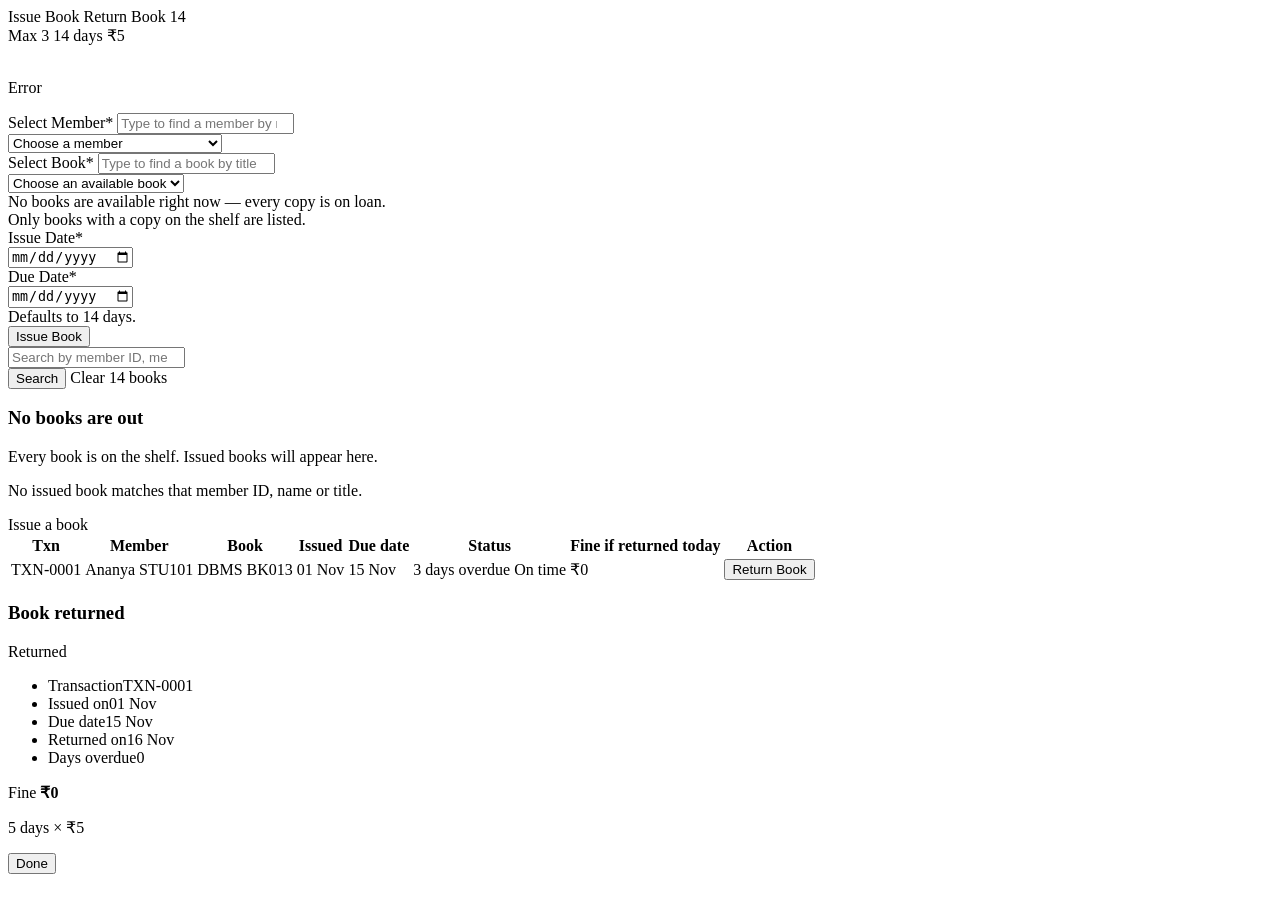
<file: src/main/resources/templates/circulation/index.html>
<!DOCTYPE html>
<html lang="en" xmlns:th="http://www.thymeleaf.org">
<head th:replace="~{fragments/layout :: head('Circulation')}"></head>
<body>
<div class="app-shell">
    <aside th:replace="~{fragments/layout :: sidebar}"></aside>
    <div class="sidebar-backdrop"></div>

    <main class="main">
        <header th:replace="~{fragments/layout :: topbar(${pageTitle}, ${pageSubtitle})}"></header>

        <div class="content">
            <div class="circ-header">
                <nav class="lt-tabs" aria-label="Circulation tabs">
                    <a th:href="@{/circulation(tab='issue')}" class="lt-tab" th:classappend="${tab == 'issue'} ? 'active'">
                        <i class="bi bi-book"></i>Issue Book</a>
                    <a th:href="@{/circulation(tab='return')}" class="lt-tab" th:classappend="${tab == 'return'} ? 'active'">
                        <i class="bi bi-arrow-return-left"></i>Return Book
                        <span class="count" th:if="${tab == 'issue'}" th:text="${#lists.size(activeLoans)}">14</span></a>
                </nav>
                <div class="rules-strip m-0">
                    <span class="rule-pill"><i class="bi bi-person-check"></i><span th:text="'Max ' + ${maxLoans} + ' books per member'">Max 3</span></span>
                    <span class="rule-pill"><i class="bi bi-calendar-event"></i><span th:text="${loanDays} + '-day loan period'">14 days</span></span>
                    <span class="rule-pill"><i class="bi bi-currency-rupee"></i><span th:text="'₹' + ${finePerDay} + ' fine per late day'">₹5</span></span>
                </div>
            </div>

            <!-- ======================= ISSUE TAB ======================= -->
            <section th:if="${tab == 'issue'}" class="lt-card issue-layout">
                <div class="issue-art">
                    <img th:src="@{/images/reading-nook.svg}" alt="">
                </div>

                <form class="issue-form" th:action="@{/circulation/issue}" method="post" th:object="${issueRequest}" novalidate>
                    <div th:if="${#fields.hasGlobalErrors()}" class="form-error-box mb-3">
                        <i class="bi bi-exclamation-circle"></i>
                        <div><p class="m-0" th:each="err : ${#fields.globalErrors()}" th:text="${err}">Error</p></div>
                    </div>

                    <div class="mb-4">
                        <label class="form-label" for="memberId">Select Member<span class="req">*</span></label>
                        <input type="search" class="form-control form-control-sm select-filter" data-filter-select="memberId"
                               placeholder="Type to find a member by name or ID..." aria-label="Find member">
                        <div class="input-icon">
                            <i class="bi bi-person"></i>
                            <select id="memberId" class="form-select" th:field="*{memberId}" th:errorclass="is-invalid" required>
                                <option value="">Choose a member</option>
                                <option th:each="m : ${members}" th:value="${m.id}"
                                        th:attr="data-loans=${memberLoans[m.id] ?: 0}"
                                        th:text="${m.memberCode} + ' – ' + ${m.fullName} + ' (' + ${m.department} + ')'">STU102 – Ananya Verma (CSE)</option>
                            </select>
                        </div>
                        <div class="invalid-feedback d-block" th:if="${#fields.hasErrors('memberId')}" th:errors="*{memberId}"></div>
                        <div id="memberInfo" class="member-info" th:attr="data-max=${maxLoans}"></div>
                    </div>

                    <div class="mb-4">
                        <label class="form-label" for="bookId">Select Book<span class="req">*</span></label>
                        <input type="search" class="form-control form-control-sm select-filter" data-filter-select="bookId"
                               placeholder="Type to find a book by title or ID..." aria-label="Find book">
                        <div class="input-icon">
                            <i class="bi bi-book"></i>
                            <select id="bookId" class="form-select" th:field="*{bookId}" th:errorclass="is-invalid" required>
                                <option value="">Choose an available book</option>
                                <option th:each="b : ${books}" th:value="${b.id}"
                                        th:text="${b.bookCode} + ' – ' + ${b.title} + ' (' + ${b.availableQuantity} + ' available)'">BK003 – DBMS Concepts</option>
                            </select>
                        </div>
                        <div class="invalid-feedback d-block" th:if="${#fields.hasErrors('bookId')}" th:errors="*{bookId}"></div>
                        <div class="form-text" th:if="${#lists.isEmpty(books)}">No books are available right now — every copy is on loan.</div>
                        <div class="form-text" th:unless="${#lists.isEmpty(books)}">Only books with a copy on the shelf are listed.</div>
                    </div>

                    <div class="row g-3 mb-4">
                        <div class="col-sm-6">
                            <label class="form-label" for="issueDate">Issue Date<span class="req">*</span></label>
                            <div class="input-icon">
                                <i class="bi bi-calendar3"></i>
                                <input type="date" id="issueDate" class="form-control" th:field="*{issueDate}"
                                       th:errorclass="is-invalid" th:max="${today}" required>
                            </div>
                            <div class="invalid-feedback d-block" th:if="${#fields.hasErrors('issueDate')}" th:errors="*{issueDate}"></div>
                        </div>
                        <div class="col-sm-6">
                            <label class="form-label" for="dueDate">Due Date<span class="req">*</span></label>
                            <div class="input-icon">
                                <i class="bi bi-calendar3"></i>
                                <input type="date" id="dueDate" class="form-control" th:field="*{dueDate}"
                                       th:errorclass="is-invalid" th:attr="data-loan-days=${loanDays}" required>
                            </div>
                            <div class="invalid-feedback d-block" th:if="${#fields.hasErrors('dueDate')}" th:errors="*{dueDate}"></div>
                            <div class="form-text" th:text="'Defaults to ' + ${loanDays} + ' days after the issue date.'">Defaults to 14 days.</div>
                        </div>
                    </div>

                    <button type="submit" class="btn btn-terracotta btn-lg w-100" data-loading-text="Issuing...">
                        Issue Book <i class="bi bi-arrow-right ms-1"></i>
                    </button>
                </form>
            </section>

            <!-- ======================= RETURN TAB ======================= -->
            <section th:if="${tab == 'return'}">
                <form class="toolbar" th:action="@{/circulation}" method="get" role="search">
                    <input type="hidden" name="tab" value="return">
                    <div class="search input-icon">
                        <i class="bi bi-search"></i>
                        <input type="search" name="q" class="form-control" th:value="${q}"
                               placeholder="Search by member ID, member name or book title..." aria-label="Search issued books">
                    </div>
                    <button type="submit" class="btn btn-ghost"><i class="bi bi-search me-1"></i>Search</button>
                    <a th:if="${!#strings.isEmpty(q)}" th:href="@{/circulation(tab='return')}" class="btn btn-ghost">Clear</a>
                    <span class="spacer"></span>
                    <span class="small text-muted-2" th:text="${#lists.size(activeLoans)} + ' book(s) currently issued'">14 books</span>
                </form>

                <div class="table-wrap">
                    <div th:if="${#lists.isEmpty(activeLoans)}" class="empty-state">
                        <div class="empty-icon"><i class="bi bi-inboxes"></i></div>
                        <h3 th:text="${#strings.isEmpty(q)} ? 'No books are out' : 'No matching loans'">No books are out</h3>
                        <p th:if="${#strings.isEmpty(q)}">Every book is on the shelf. Issued books will appear here.</p>
                        <p th:unless="${#strings.isEmpty(q)}">No issued book matches that member ID, name or title.</p>
                        <a th:href="@{/circulation(tab='issue')}" class="btn btn-terracotta">Issue a book</a>
                    </div>

                    <div class="table-scroll" th:unless="${#lists.isEmpty(activeLoans)}">
                        <table class="lt-table">
                            <thead>
                            <tr>
                                <th>Txn</th>
                                <th>Member</th>
                                <th>Book</th>
                                <th>Issued</th>
                                <th>Due date</th>
                                <th>Status</th>
                                <th>Fine if returned today</th>
                                <th class="text-end">Action</th>
                            </tr>
                            </thead>
                            <tbody>
                            <tr th:each="view : ${activeLoans}" th:with="loan=${view.loan()}">
                                <td class="code" th:text="${loan.transactionCode}">TXN-0001</td>
                                <td><a class="cell-title text-reset" th:href="@{/members/{id}(id=${loan.member.id})}" th:text="${loan.member.fullName}">Ananya</a>
                                    <span class="cell-sub" th:text="${loan.member.memberCode}">STU101</span></td>
                                <td><a class="cell-title text-reset" th:href="@{/books/{id}(id=${loan.book.id})}" th:text="${loan.book.title}">DBMS</a>
                                    <span class="cell-sub" th:text="${loan.book.bookCode}">BK013</span></td>
                                <td class="nowrap" th:text="${#temporals.format(loan.issueDate, 'dd MMM yyyy')}">01 Nov</td>
                                <td class="nowrap" th:text="${#temporals.format(loan.dueDate, 'dd MMM yyyy')}">15 Nov</td>
                                <td>
                                    <span th:if="${view.overdue}" class="lt-badge badge-overdue"
                                          th:text="${view.overdueDays()} + (${view.overdueDays() == 1} ? ' day overdue' : ' days overdue')">3 days overdue</span>
                                    <span th:unless="${view.overdue}" class="lt-badge badge-loan-issued"
                                          th:text="${loan.dueDate == today} ? 'Due today' : 'On time'">On time</span>
                                </td>
                                <td class="qty" th:classappend="${view.overdue} ? 'overdue-text'"
                                    th:text="'₹' + ${#numbers.formatInteger(view.fineIfReturnedToday(), 1, 'COMMA')}">₹0</td>
                                <td class="actions">
                                    <form th:action="@{/circulation/return/{id}(id=${loan.id})}" method="post" class="d-inline"
                                          th:data-confirm="'Return ' + ${loan.book.title} + ' from ' + ${loan.member.fullName} + '? Fine to collect: ₹' + ${#numbers.formatInteger(view.fineIfReturnedToday(), 1, 'COMMA')} + '.'"
                                          data-confirm-title="Return book?" data-confirm-button="Confirm return" data-confirm-tone="positive">
                                        <input type="hidden" name="q" th:value="${q}">
                                        <button type="submit" class="btn btn-terracotta btn-sm"><i class="bi bi-arrow-return-left me-1"></i>Return Book</button>
                                    </form>
                                </td>
                            </tr>
                            </tbody>
                        </table>
                    </div>
                </div>
            </section>
        </div>
    </main>
</div>

<!-- Receipt shown right after a successful return -->
<div th:if="${returnResult != null}" class="modal fade" id="returnReceipt" tabindex="-1" aria-hidden="true">
    <div class="modal-dialog modal-dialog-centered">
        <div class="modal-content lt-modal">
            <div class="modal-body text-center">
                <div class="confirm-icon ok"><i class="bi bi-check2-circle"></i></div>
                <h3 class="confirm-title">Book returned</h3>
                <p class="confirm-message" th:text="${returnResult.bookTitle()} + ' was returned by ' + ${returnResult.memberName()} + '.'">Returned</p>
                <ul class="info-list receipt">
                    <li><span class="label">Transaction</span><span class="value" th:text="${returnResult.transactionCode()}">TXN-0001</span></li>
                    <li><span class="label">Issued on</span><span class="value" th:text="${#temporals.format(returnResult.issueDate(), 'dd MMM yyyy')}">01 Nov</span></li>
                    <li><span class="label">Due date</span><span class="value" th:text="${#temporals.format(returnResult.dueDate(), 'dd MMM yyyy')}">15 Nov</span></li>
                    <li><span class="label">Returned on</span><span class="value" th:text="${#temporals.format(returnResult.returnDate(), 'dd MMM yyyy')}">16 Nov</span></li>
                    <li><span class="label">Days overdue</span><span class="value" th:text="${returnResult.overdueDays()}">0</span></li>
                </ul>
                <div class="receipt-total">
                    <span th:text="${returnResult.hasFine()} ? 'Fine to collect' : 'No fine'">Fine</span>
                    <strong th:text="'₹' + ${#numbers.formatInteger(returnResult.fineAmount(), 1, 'COMMA')}">₹0</strong>
                </div>
                <p class="small text-muted-2 mt-3 mb-0" th:if="${returnResult.hasFine()}"
                   th:text="${returnResult.overdueDays()} + ' days × ₹5 per day'">5 days × ₹5</p>
                <button type="button" class="btn btn-navy w-100 mt-3" data-bs-dismiss="modal">Done</button>
            </div>
        </div>
    </div>
</div>

<div th:replace="~{fragments/layout :: toasts}"></div>
<div th:replace="~{fragments/layout :: confirmModal}"></div>
<th:block th:replace="~{fragments/layout :: scripts}"></th:block>
</body>
</html>
</file>
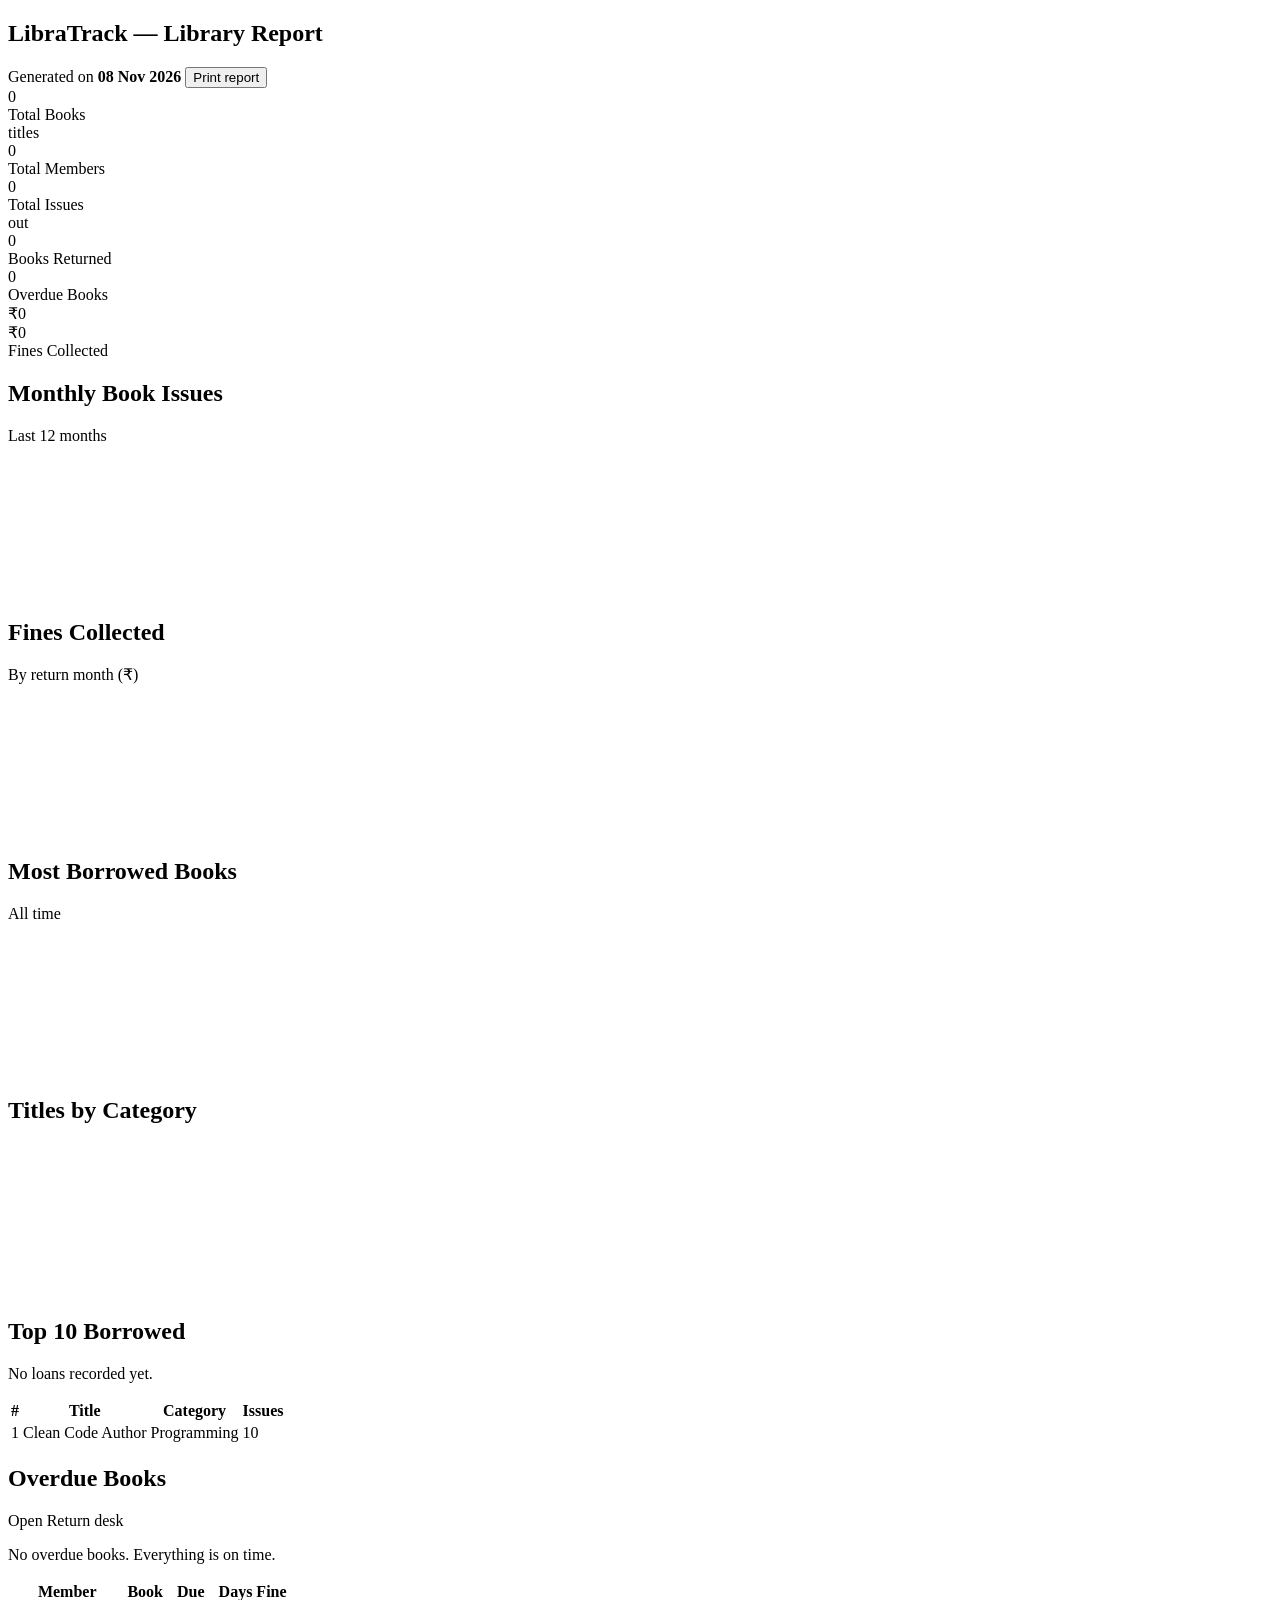
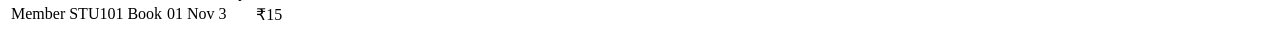
<file: src/main/resources/templates/reports/index.html>
<!DOCTYPE html>
<html lang="en" xmlns:th="http://www.thymeleaf.org">
<head th:replace="~{fragments/layout :: head('Reports')}"></head>
<body>
<div class="app-shell">
    <aside th:replace="~{fragments/layout :: sidebar}"></aside>
    <div class="sidebar-backdrop"></div>

    <main class="main">
        <header th:replace="~{fragments/layout :: topbar('Reports & Analytics', 'Circulation statistics for the library')}"></header>

        <div class="content">
            <div class="print-only mb-3">
                <h2 class="m-0">LibraTrack — Library Report</h2>
            </div>

            <div class="report-meta">
                <span><i class="bi bi-clock me-1"></i>Generated on
                    <strong th:text="${#temporals.format(generatedAt, 'dd MMM yyyy, hh:mm a')}">08 Nov 2026</strong></span>
                <button type="button" class="btn btn-terracotta no-print" data-print>
                    <i class="bi bi-printer me-1"></i>Print report</button>
            </div>

            <section class="stat-grid">
                <div class="stat-card tint-peach">
                    <div class="stat-icon"><i class="bi bi-book"></i></div>
                    <div class="stat-value" th:text="${#numbers.formatInteger(summary.totalBooks(), 1, 'COMMA')}">0</div>
                    <div class="stat-label">Total Books</div>
                    <div class="stat-hint" th:text="${summary.totalTitles()} + ' titles'">titles</div>
                </div>
                <div class="stat-card tint-blue">
                    <div class="stat-icon"><i class="bi bi-people"></i></div>
                    <div class="stat-value" th:text="${#numbers.formatInteger(summary.totalMembers(), 1, 'COMMA')}">0</div>
                    <div class="stat-label">Total Members</div>
                </div>
                <div class="stat-card tint-green">
                    <div class="stat-icon"><i class="bi bi-arrow-left-right"></i></div>
                    <div class="stat-value" th:text="${#numbers.formatInteger(summary.totalTransactions(), 1, 'COMMA')}">0</div>
                    <div class="stat-label">Total Issues</div>
                    <div class="stat-hint" th:text="${summary.activeLoans()} + ' currently out'">out</div>
                </div>
                <div class="stat-card tint-sand">
                    <div class="stat-icon"><i class="bi bi-check2-circle"></i></div>
                    <div class="stat-value" th:text="${#numbers.formatInteger(summary.returnedLoans(), 1, 'COMMA')}">0</div>
                    <div class="stat-label">Books Returned</div>
                </div>
                <div class="stat-card tint-rose">
                    <div class="stat-icon"><i class="bi bi-clock-history"></i></div>
                    <div class="stat-value" th:text="${summary.overdueBooks()}">0</div>
                    <div class="stat-label">Overdue Books</div>
                    <div class="stat-hint" th:text="'₹' + ${#numbers.formatInteger(summary.pendingFines(), 1, 'COMMA')} + ' accruing'">₹0</div>
                </div>
                <div class="stat-card tint-amber">
                    <div class="stat-icon"><i class="bi bi-cash-coin"></i></div>
                    <div class="stat-value" th:text="'₹' + ${#numbers.formatInteger(summary.totalFinesCollected(), 1, 'COMMA')}">₹0</div>
                    <div class="stat-label">Fines Collected</div>
                </div>
            </section>

            <div class="report-grid">
                <section class="lt-card">
                    <div class="lt-card-header"><h2>Monthly Book Issues</h2><span class="small text-muted-2">Last 12 months</span></div>
                    <div class="chart-box">
                        <canvas id="monthlyIssuesChart" aria-label="Books issued per month"></canvas>
                    </div>
                </section>
                <section class="lt-card">
                    <div class="lt-card-header"><h2>Fines Collected</h2><span class="small text-muted-2">By return month (₹)</span></div>
                    <div class="chart-box">
                        <canvas id="finesChart" aria-label="Fines collected per month"></canvas>
                    </div>
                </section>
                <section class="lt-card">
                    <div class="lt-card-header"><h2>Most Borrowed Books</h2><span class="small text-muted-2">All time</span></div>
                    <div class="chart-box tall">
                        <canvas id="mostBorrowedChart" aria-label="Most borrowed books"></canvas>
                    </div>
                </section>
                <section class="lt-card">
                    <div class="lt-card-header"><h2>Titles by Category</h2></div>
                    <div class="chart-box tall">
                        <canvas id="categoryChart" aria-label="Titles per category"></canvas>
                    </div>
                </section>
            </div>

            <div class="report-grid">
                <section class="table-wrap">
                    <div class="lt-card-header px-4 pt-4"><h2>Top 10 Borrowed</h2></div>
                    <div th:if="${#lists.isEmpty(mostBorrowed)}" class="empty-state py-4"><p>No loans recorded yet.</p></div>
                    <table class="lt-table" th:unless="${#lists.isEmpty(mostBorrowed)}">
                        <thead><tr><th>#</th><th>Title</th><th>Category</th><th class="text-end">Issues</th></tr></thead>
                        <tbody>
                        <tr th:each="pb, it : ${mostBorrowed}">
                            <td><span class="rank" th:text="${it.count}">1</span></td>
                            <td><span class="cell-title" th:text="${pb.book().title}">Clean Code</span>
                                <span class="cell-sub" th:text="${pb.book().author}">Author</span></td>
                            <td><span class="chip" th:text="${pb.book().category}">Programming</span></td>
                            <td class="text-end qty" th:text="${pb.issueCount()}">10</td>
                        </tr>
                        </tbody>
                    </table>
                </section>

                <section class="table-wrap">
                    <div class="lt-card-header px-4 pt-4">
                        <h2>Overdue Books</h2>
                        <a th:href="@{/circulation(tab='return')}" class="link-more no-print">Open Return desk</a>
                    </div>
                    <div th:if="${#lists.isEmpty(overdueLoans)}" class="empty-state py-4">
                        <div class="empty-icon"><i class="bi bi-emoji-smile"></i></div>
                        <p>No overdue books. Everything is on time.</p>
                    </div>
                    <table class="lt-table" th:unless="${#lists.isEmpty(overdueLoans)}">
                        <thead><tr><th>Member</th><th>Book</th><th>Due</th><th>Days</th><th class="text-end">Fine</th></tr></thead>
                        <tbody>
                        <tr th:each="view : ${overdueLoans}">
                            <td><span class="cell-title" th:text="${view.loan().member.fullName}">Member</span>
                                <span class="cell-sub" th:text="${view.loan().member.memberCode}">STU101</span></td>
                            <td th:text="${view.loan().book.title}">Book</td>
                            <td class="nowrap" th:text="${#temporals.format(view.loan().dueDate, 'dd MMM')}">01 Nov</td>
                            <td class="overdue-text" th:text="${view.overdueDays()}">3</td>
                            <td class="text-end qty" th:text="'₹' + ${#numbers.formatInteger(view.fineIfReturnedToday(), 1, 'COMMA')}">₹15</td>
                        </tr>
                        </tbody>
                    </table>
                </section>
            </div>
        </div>
    </main>
</div>

<div th:replace="~{fragments/layout :: toasts}"></div>
<div th:replace="~{fragments/layout :: confirmModal}"></div>
<th:block th:replace="~{fragments/layout :: scripts}"></th:block>
<th:block th:replace="~{fragments/layout :: chartScripts}"></th:block>
<script th:inline="javascript">
    const monthly = { labels: /*[[${monthlyIssues.labels()}]]*/ [], values: /*[[${monthlyIssues.values()}]]*/ [] };
    const fines = { labels: /*[[${monthlyFines.labels()}]]*/ [], values: /*[[${monthlyFines.values()}]]*/ [] };
    const categories = { labels: /*[[${categoryChart.labels()}]]*/ [], values: /*[[${categoryChart.values()}]]*/ [] };
    const borrowed = { labels: /*[[${mostBorrowedChart.labels()}]]*/ [], values: /*[[${mostBorrowedChart.values()}]]*/ [] };

    LibraCharts.bar("monthlyIssuesChart", monthly.labels, monthly.values, { label: "Books issued" });
    LibraCharts.line("finesChart", fines.labels, fines.values, { label: "Fines (₹)", prefix: "₹" });
    LibraCharts.bar("mostBorrowedChart", borrowed.labels, borrowed.values,
        { label: "Times issued", horizontal: true, color: LibraCharts.colors.navy });
    LibraCharts.doughnut("categoryChart", categories.labels, categories.values);
</script>
</body>
</html>
</file>
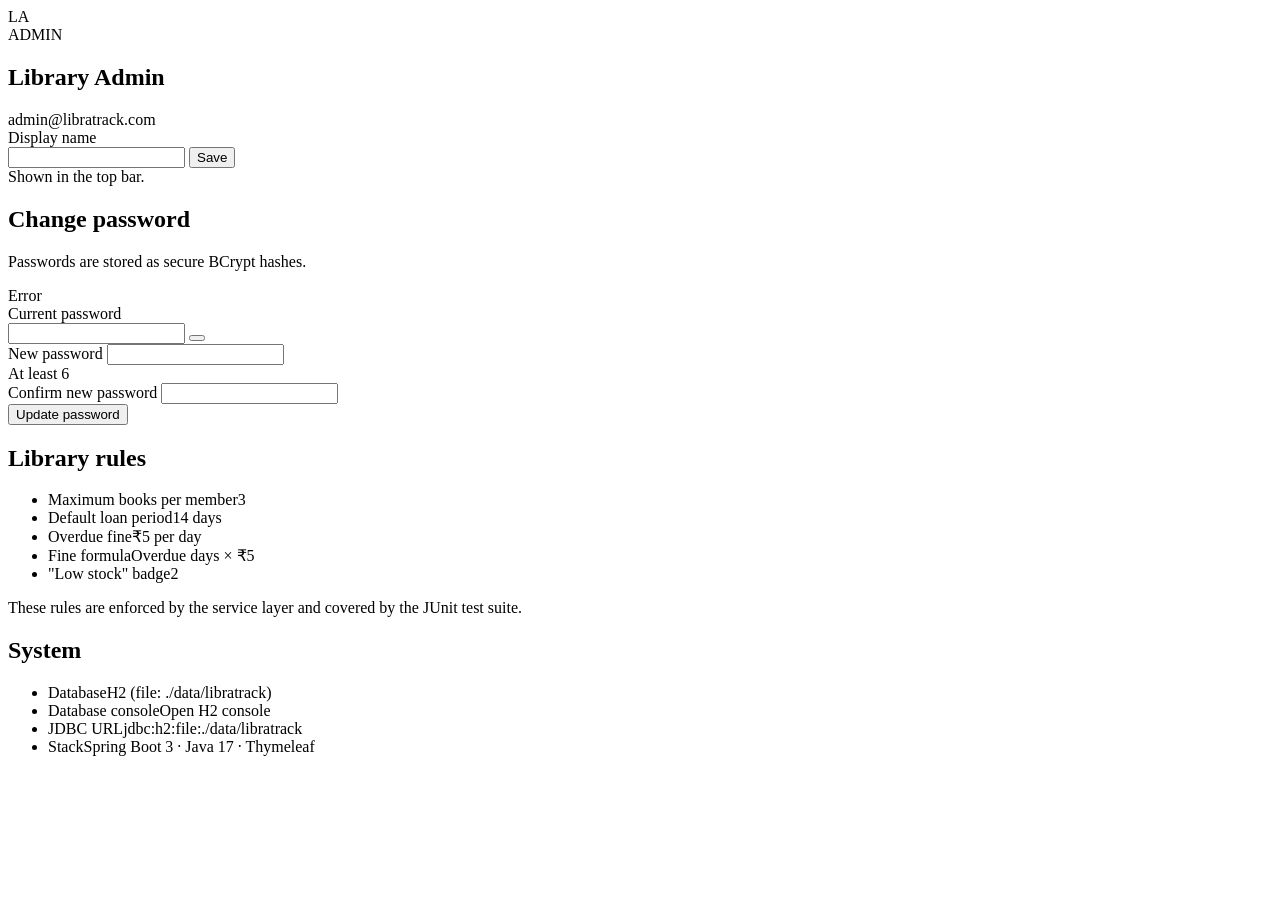
<file: src/main/resources/templates/settings/index.html>
<!DOCTYPE html>
<html lang="en" xmlns:th="http://www.thymeleaf.org">
<head th:replace="~{fragments/layout :: head('Settings')}"></head>
<body>
<div class="app-shell">
    <aside th:replace="~{fragments/layout :: sidebar}"></aside>
    <div class="sidebar-backdrop"></div>

    <main class="main">
        <header th:replace="~{fragments/layout :: topbar('Settings', 'Your administrator account and library rules')}"></header>

        <div class="content">
            <div class="settings-grid">
                <!-- Profile -->
                <section class="lt-card">
                    <div class="profile-head mb-4">
                        <span class="avatar avatar-navy avatar-lg" th:text="${currentAdminInitials}">LA</span>
                        <div>
                            <div class="small-caps" th:text="${admin.role}">ADMIN</div>
                            <h2 th:text="${admin.fullName ?: 'Administrator'}">Library Admin</h2>
                            <div class="meta" th:text="${admin.email}">admin@libratrack.com</div>
                        </div>
                    </div>
                    <form th:action="@{/settings/profile}" method="post">
                        <label class="form-label" for="fullName">Display name</label>
                        <div class="d-flex gap-2">
                            <input type="text" id="fullName" name="fullName" class="form-control" maxlength="120"
                                   th:value="${admin.fullName}" required>
                            <button type="submit" class="btn btn-navy" data-loading-text="Saving...">Save</button>
                        </div>
                        <div class="form-text">Shown in the top bar.</div>
                    </form>
                </section>

                <!-- Password -->
                <section class="lt-card">
                    <h2 class="lt-card-title mb-1">Change password</h2>
                    <p class="text-muted-2 small mb-3">Passwords are stored as secure BCrypt hashes.</p>
                    <div th:if="${passwordError}" class="form-error-box mb-3">
                        <i class="bi bi-exclamation-circle"></i><span th:text="${passwordError}">Error</span>
                    </div>
                    <form th:action="@{/settings/password}" method="post" autocomplete="off">
                        <div class="mb-3">
                            <label class="form-label" for="currentPassword">Current password</label>
                            <div class="input-icon">
                                <i class="bi bi-lock"></i>
                                <input type="password" id="currentPassword" name="currentPassword" class="form-control" required>
                                <button type="button" class="toggle-password" data-toggle-password="currentPassword"
                                        aria-label="Show password"><i class="bi bi-eye"></i></button>
                            </div>
                        </div>
                        <div class="row g-3 mb-3">
                            <div class="col-md-6">
                                <label class="form-label" for="newPassword">New password</label>
                                <input type="password" id="newPassword" name="newPassword" class="form-control"
                                       th:attr="minlength=${minPasswordLength}" required>
                                <div class="form-text" th:text="'At least ' + ${minPasswordLength} + ' characters.'">At least 6</div>
                            </div>
                            <div class="col-md-6">
                                <label class="form-label" for="confirmPassword">Confirm new password</label>
                                <input type="password" id="confirmPassword" name="confirmPassword" class="form-control" required>
                            </div>
                        </div>
                        <button type="submit" class="btn btn-terracotta" data-loading-text="Updating...">
                            <i class="bi bi-shield-lock me-1"></i>Update password</button>
                    </form>
                </section>

                <!-- Rules -->
                <section class="lt-card">
                    <h2 class="lt-card-title mb-3">Library rules</h2>
                    <ul class="info-list">
                        <li><span class="label">Maximum books per member</span><span class="value" th:text="${maxLoans}">3</span></li>
                        <li><span class="label">Default loan period</span><span class="value" th:text="${loanDays} + ' days'">14 days</span></li>
                        <li><span class="label">Overdue fine</span><span class="value" th:text="'₹' + ${finePerDay} + ' per day'">₹5 per day</span></li>
                        <li><span class="label">Fine formula</span><span class="value">Overdue days × ₹5</span></li>
                        <li><span class="label">"Low stock" badge</span><span class="value" th:text="${lowStockThreshold} + ' or fewer copies on shelf'">2</span></li>
                    </ul>
                    <p class="small text-muted-2 mt-3 mb-0">These rules are enforced by the service layer and covered by the JUnit test suite.</p>
                </section>

                <!-- System -->
                <section class="lt-card">
                    <h2 class="lt-card-title mb-3">System</h2>
                    <ul class="info-list">
                        <li><span class="label">Database</span><span class="value">H2 (file: ./data/libratrack)</span></li>
                        <li><span class="label">Database console</span><span class="value"><a th:href="@{/h2-console}" target="_blank" rel="noopener">Open H2 console</a></span></li>
                        <li><span class="label">JDBC URL</span><span class="value mono small">jdbc:h2:file:./data/libratrack</span></li>
                        <li><span class="label">Stack</span><span class="value">Spring Boot 3 · Java 17 · Thymeleaf</span></li>
                    </ul>
                </section>
            </div>
        </div>
    </main>
</div>

<div th:replace="~{fragments/layout :: toasts}"></div>
<div th:replace="~{fragments/layout :: confirmModal}"></div>
<th:block th:replace="~{fragments/layout :: scripts}"></th:block>
</body>
</html>
</file>
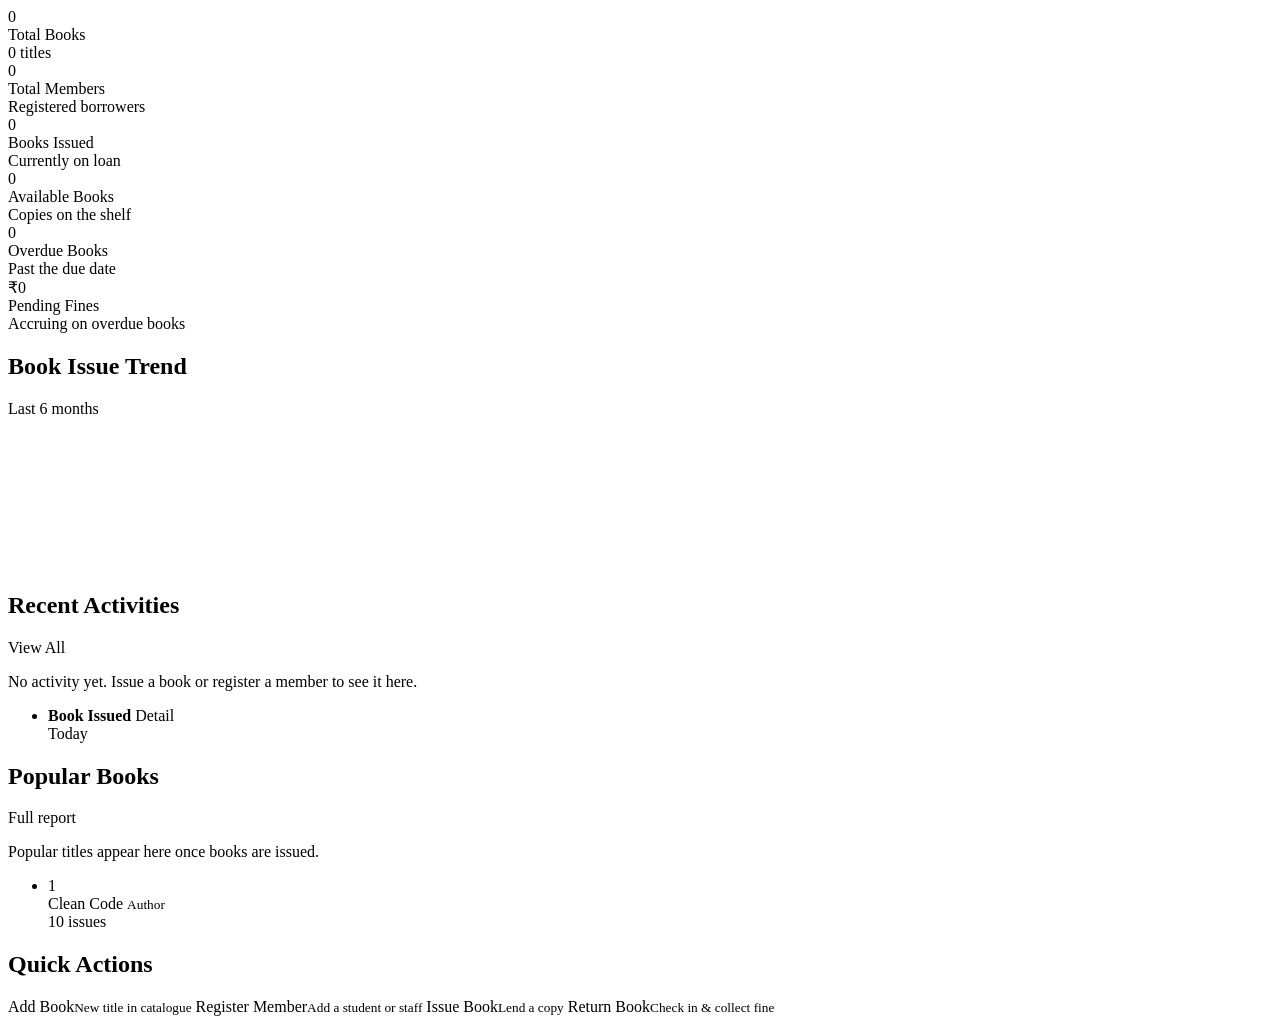
<file: src/main/resources/templates/dashboard.html>
<!DOCTYPE html>
<html lang="en" xmlns:th="http://www.thymeleaf.org">
<head th:replace="~{fragments/layout :: head('Dashboard')}"></head>
<body>
<div class="app-shell">
    <aside th:replace="~{fragments/layout :: sidebar}"></aside>
    <div class="sidebar-backdrop"></div>

    <main class="main">
        <header th:replace="~{fragments/layout :: topbar('Dashboard', 'Overview of your library at a glance')}"></header>

        <div class="content">

            <!-- Statistic cards (live from the database) -->
            <section class="stat-grid">
                <a class="stat-card tint-peach" th:href="@{/books}">
                    <div class="stat-icon"><i class="bi bi-book"></i></div>
                    <div class="stat-value" th:text="${#numbers.formatInteger(stats.totalBooks(), 1, 'COMMA')}">0</div>
                    <div class="stat-label">Total Books</div>
                    <div class="stat-hint" th:text="${stats.totalTitles()} + ' titles'">0 titles</div>
                </a>
                <a class="stat-card tint-blue" th:href="@{/members}">
                    <div class="stat-icon"><i class="bi bi-people"></i></div>
                    <div class="stat-value" th:text="${#numbers.formatInteger(stats.totalMembers(), 1, 'COMMA')}">0</div>
                    <div class="stat-label">Total Members</div>
                    <div class="stat-hint">Registered borrowers</div>
                </a>
                <a class="stat-card tint-green" th:href="@{/transactions(status='ISSUED')}">
                    <div class="stat-icon"><i class="bi bi-arrow-left-right"></i></div>
                    <div class="stat-value" th:text="${#numbers.formatInteger(stats.booksIssued(), 1, 'COMMA')}">0</div>
                    <div class="stat-label">Books Issued</div>
                    <div class="stat-hint">Currently on loan</div>
                </a>
                <a class="stat-card tint-sand" th:href="@{/books(status='AVAILABLE')}">
                    <div class="stat-icon"><i class="bi bi-bookshelf"></i></div>
                    <div class="stat-value" th:text="${#numbers.formatInteger(stats.availableBooks(), 1, 'COMMA')}">0</div>
                    <div class="stat-label">Available Books</div>
                    <div class="stat-hint">Copies on the shelf</div>
                </a>
                <a class="stat-card tint-rose" th:href="@{/transactions(status='OVERDUE')}">
                    <div class="stat-icon"><i class="bi bi-clock-history"></i></div>
                    <div class="stat-value" th:text="${#numbers.formatInteger(stats.overdueBooks(), 1, 'COMMA')}">0</div>
                    <div class="stat-label">Overdue Books</div>
                    <div class="stat-hint">Past the due date</div>
                </a>
                <a class="stat-card tint-amber" th:href="@{/circulation(tab='return')}">
                    <div class="stat-icon"><i class="bi bi-currency-rupee"></i></div>
                    <div class="stat-value" th:text="'₹' + ${#numbers.formatInteger(stats.pendingFines(), 1, 'COMMA')}">₹0</div>
                    <div class="stat-label">Pending Fines</div>
                    <div class="stat-hint">Accruing on overdue books</div>
                </a>
            </section>

            <div class="dash-grid">
                <!-- Issue trend -->
                <section class="lt-card">
                    <div class="lt-card-header">
                        <h2>Book Issue Trend</h2>
                        <span class="small text-muted-2">Last 6 months</span>
                    </div>
                    <div class="chart-box">
                        <canvas id="issueTrendChart" aria-label="Books issued per month"></canvas>
                    </div>
                </section>

                <!-- Recent activities -->
                <section class="lt-card">
                    <div class="lt-card-header">
                        <h2>Recent Activities</h2>
                        <a th:href="@{/transactions}" class="link-more">View All</a>
                    </div>
                    <div th:if="${#lists.isEmpty(activities)}" class="empty-state py-4">
                        <div class="empty-icon"><i class="bi bi-activity"></i></div>
                        <p>No activity yet. Issue a book or register a member to see it here.</p>
                    </div>
                    <ul class="activity-list" th:unless="${#lists.isEmpty(activities)}">
                        <li class="activity-item" th:each="item : ${activities}">
                            <div class="activity-icon"
                                 th:classappend="${item.type() == 'ISSUED'} ? 'issued' : (${item.type() == 'RETURNED'} ? 'returned' : 'member')">
                                <i class="bi"
                                   th:classappend="${item.type() == 'ISSUED'} ? 'bi-book' : (${item.type() == 'RETURNED'} ? 'bi-arrow-return-left' : 'bi-person-plus')"></i>
                            </div>
                            <div class="activity-body">
                                <a th:href="@{${item.link()}}">
                                    <strong th:text="${item.title()}">Book Issued</strong>
                                    <span th:text="${item.detail()}">Detail</span>
                                </a>
                            </div>
                            <div class="activity-time"
                                 th:text="${item.date() == #temporals.createToday()} ? 'Today' : (${item.date() == #temporals.createToday().minusDays(1)} ? 'Yesterday' : ${#temporals.format(item.date(), 'dd MMM')})">
                                Today
                            </div>
                        </li>
                    </ul>
                </section>
            </div>

            <div class="dash-grid">
                <!-- Popular books -->
                <section class="lt-card">
                    <div class="lt-card-header">
                        <h2>Popular Books</h2>
                        <a th:href="@{/reports}" class="link-more">Full report</a>
                    </div>
                    <div th:if="${#lists.isEmpty(popularBooks)}" class="empty-state py-4">
                        <div class="empty-icon"><i class="bi bi-star"></i></div>
                        <p>Popular titles appear here once books are issued.</p>
                    </div>
                    <ul class="popular-list" th:unless="${#lists.isEmpty(popularBooks)}"
                        th:with="top=${popularBooks[0].issueCount()}">
                        <li class="popular-item" th:each="pb, it : ${popularBooks}">
                            <span class="rank" th:text="${it.count}">1</span>
                            <div class="info">
                                <a th:href="@{/books/{id}(id=${pb.book().id})}" th:text="${pb.book().title}">Clean Code</a>
                                <small th:text="${pb.book().author} + ' · ' + ${pb.book().category}">Author</small>
                                <div class="bar-track"><div class="bar-fill" th:attr="data-width=${pb.issueCount() * 100 / top}"></div></div>
                            </div>
                            <span class="issues-count" th:text="${pb.issueCount()} + ' issues'">10 issues</span>
                        </li>
                    </ul>
                </section>

                <!-- Quick actions -->
                <section class="lt-card">
                    <div class="lt-card-header">
                        <h2>Quick Actions</h2>
                    </div>
                    <div class="quick-actions">
                        <a class="quick-action" th:href="@{/books/new}">
                            <i class="bi bi-plus-lg"></i><span>Add Book</span><small>New title in catalogue</small>
                        </a>
                        <a class="quick-action" th:href="@{/members/new}">
                            <i class="bi bi-person-plus"></i><span>Register Member</span><small>Add a student or staff</small>
                        </a>
                        <a class="quick-action" th:href="@{/circulation(tab='issue')}">
                            <i class="bi bi-box-arrow-up-right"></i><span>Issue Book</span><small>Lend a copy</small>
                        </a>
                        <a class="quick-action" th:href="@{/circulation(tab='return')}">
                            <i class="bi bi-arrow-return-left"></i><span>Return Book</span><small>Check in &amp; collect fine</small>
                        </a>
                    </div>
                </section>
            </div>
        </div>
    </main>
</div>

<div th:replace="~{fragments/layout :: toasts}"></div>
<div th:replace="~{fragments/layout :: confirmModal}"></div>
<th:block th:replace="~{fragments/layout :: scripts}"></th:block>
<th:block th:replace="~{fragments/layout :: chartScripts}"></th:block>
<script th:inline="javascript">
    const trendLabels = /*[[${issueTrend.labels()}]]*/ [];
    const trendValues = /*[[${issueTrend.values()}]]*/ [];
    LibraCharts.line("issueTrendChart", trendLabels, trendValues, { label: "Books issued" });
</script>
</body>
</html>
</file>
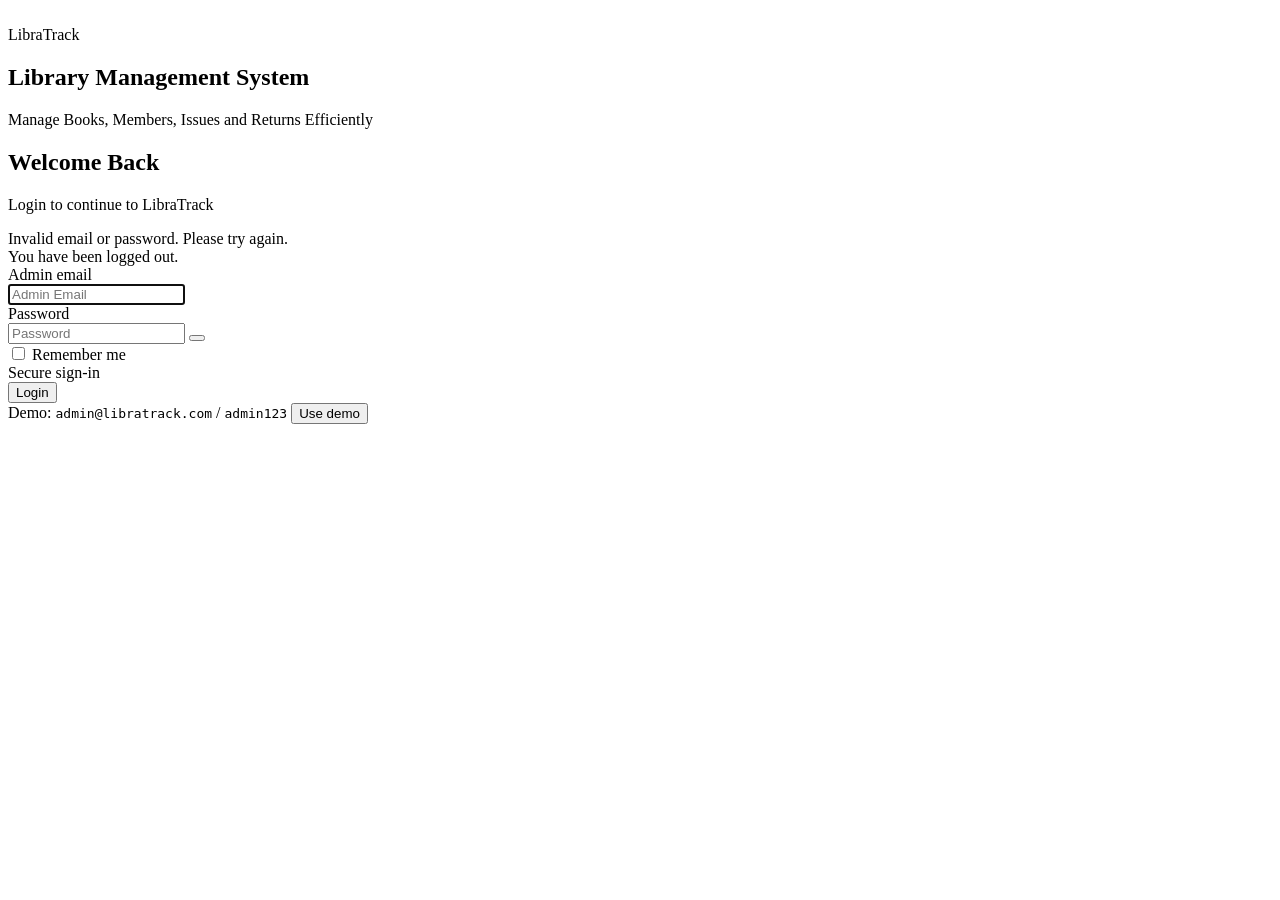
<file: src/main/resources/templates/auth/login.html>
<!DOCTYPE html>
<html lang="en" xmlns:th="http://www.thymeleaf.org">
<head th:replace="~{fragments/layout :: head('Sign in')}"></head>
<body>
<div class="login-page">

    <!-- Left: brand and illustration -->
    <section class="login-hero" aria-hidden="false">
        <img class="hero-art" th:src="@{/images/login-library.svg}" alt="">
        <div class="brand"><i class="bi bi-book-half"></i> LibraTrack</div>
        <div class="hero-copy">
            <h1>Library Management System</h1>
            <div class="hero-rule"></div>
            <p>Manage Books, Members, Issues and Returns Efficiently</p>
            <div class="hero-rule"></div>
        </div>
    </section>

    <!-- Right: sign-in form -->
    <section class="login-panel">
        <div class="login-card">
            <div class="book-mark"><i class="bi bi-book"></i></div>
            <h2>Welcome Back</h2>
            <p class="lead-text">Login to continue to LibraTrack</p>

            <div th:if="${param.error}" class="login-alert error" role="alert">
                <i class="bi bi-exclamation-circle"></i> Invalid email or password. Please try again.
            </div>
            <div th:if="${param.logout}" class="login-alert info" role="status">
                <i class="bi bi-check-circle"></i> You have been logged out.
            </div>

            <form th:action="@{/login}" method="post" novalidate>
                <div class="mb-3">
                    <label for="email" class="visually-hidden">Admin email</label>
                    <div class="input-icon">
                        <i class="bi bi-envelope"></i>
                        <input type="email" id="email" name="email" class="form-control" placeholder="Admin Email"
                               autocomplete="username" required autofocus>
                    </div>
                </div>
                <div class="mb-3">
                    <label for="password" class="visually-hidden">Password</label>
                    <div class="input-icon">
                        <i class="bi bi-lock"></i>
                        <input type="password" id="password" name="password" class="form-control"
                               placeholder="Password" autocomplete="current-password" required>
                        <button type="button" class="toggle-password" data-toggle-password="password"
                                aria-label="Show password"><i class="bi bi-eye"></i></button>
                    </div>
                </div>
                <div class="d-flex justify-content-between align-items-center mb-4">
                    <div class="form-check m-0">
                        <input class="form-check-input" type="checkbox" id="remember" name="remember-me">
                        <label class="form-check-label small" for="remember">Remember me</label>
                    </div>
                    <span class="small text-muted-2"><i class="bi bi-shield-lock me-1"></i>Secure sign-in</span>
                </div>
                <button type="submit" class="btn btn-terracotta btn-lg w-100" data-loading-text="Signing in...">
                    Login <i class="bi bi-arrow-right ms-1"></i>
                </button>
            </form>

            <div class="demo-box">
                <span>Demo: <code th:text="${demoEmail}">admin@libratrack.com</code> /
                    <code th:text="${demoPassword}">admin123</code></span>
                <button type="button" class="btn btn-ghost btn-sm" data-fill-demo
                        th:attr="data-email=${demoEmail},data-password=${demoPassword}">Use demo</button>
            </div>
        </div>
    </section>
</div>
<th:block th:replace="~{fragments/layout :: scripts}"></th:block>
</body>
</html>
</file>
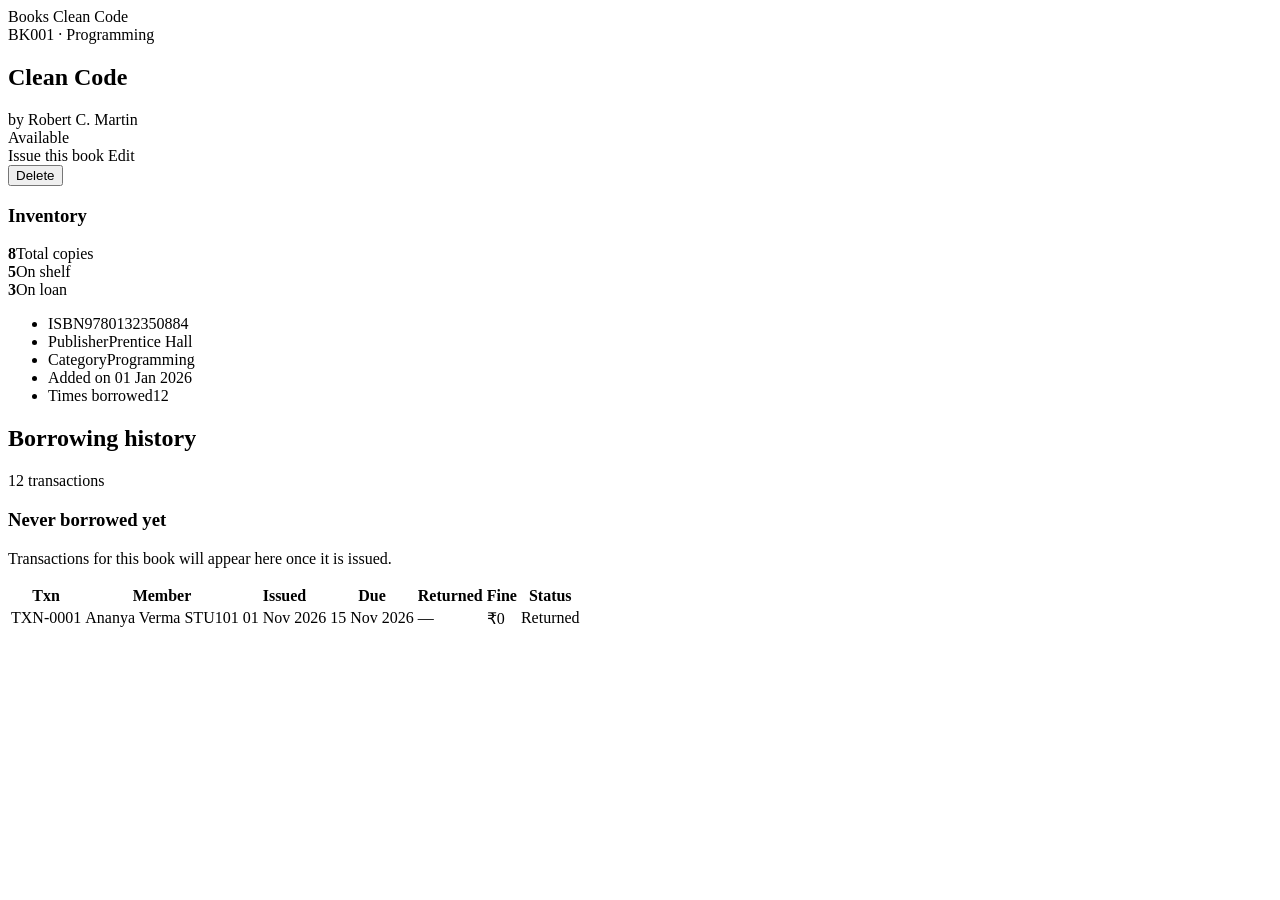
<file: src/main/resources/templates/books/detail.html>
<!DOCTYPE html>
<html lang="en" xmlns:th="http://www.thymeleaf.org">
<head th:replace="~{fragments/layout :: head(${book.title})}"></head>
<body>
<div class="app-shell">
    <aside th:replace="~{fragments/layout :: sidebar}"></aside>
    <div class="sidebar-backdrop"></div>

    <main class="main">
        <header th:replace="~{fragments/layout :: topbar('Book Details', 'Copies, availability and borrowing history')}"></header>

        <div class="content">
            <nav class="crumbs" aria-label="Breadcrumb">
                <a th:href="@{/books}">Books</a><i class="bi bi-chevron-right"></i>
                <span th:text="${book.title}">Clean Code</span>
            </nav>

            <section class="lt-card mb-4">
                <div class="profile-head">
                    <div class="book-cover"><i class="bi bi-book"></i></div>
                    <div>
                        <div class="small-caps" th:text="${book.bookCode} + ' · ' + ${book.category}">BK001 · Programming</div>
                        <h2 th:text="${book.title}">Clean Code</h2>
                        <div class="meta" th:text="'by ' + ${book.author}">by Robert C. Martin</div>
                        <span class="lt-badge mt-2" th:classappend="${row.status().cssClass}" th:text="${row.status().label}">Available</span>
                    </div>
                    <div class="actions">
                        <a th:href="@{/circulation(tab='issue', bookId=${book.id})}" class="btn btn-terracotta"
                           th:classappend="${book.availableQuantity <= 0} ? 'disabled'"
                           th:attr="aria-disabled=${book.availableQuantity <= 0}">
                            <i class="bi bi-box-arrow-up-right me-1"></i>Issue this book</a>
                        <a th:href="@{/books/{id}/edit(id=${book.id})}" class="btn btn-ghost"><i class="bi bi-pencil me-1"></i>Edit</a>
                        <form th:action="@{/books/{id}/delete(id=${book.id})}" method="post" class="d-inline"
                              th:data-confirm="'Delete ' + ${book.title} + '? Its returned-loan history will also be removed. This cannot be undone.'"
                              data-confirm-title="Delete book?" data-confirm-button="Delete book">
                            <button type="submit" class="btn btn-soft-danger"><i class="bi bi-trash3 me-1"></i>Delete</button>
                        </form>
                    </div>
                </div>
            </section>

            <div class="row g-4">
                <div class="col-xl-4">
                    <section class="lt-card h-100">
                        <h3 class="lt-card-title mb-3">Inventory</h3>
                        <div class="mini-stats mb-3">
                            <div class="mini-stat"><strong th:text="${book.totalQuantity}">8</strong><span>Total copies</span></div>
                            <div class="mini-stat"><strong th:text="${book.availableQuantity}">5</strong><span>On shelf</span></div>
                            <div class="mini-stat"><strong th:text="${row.activeLoans()}">3</strong><span>On loan</span></div>
                        </div>
                        <ul class="info-list">
                            <li><span class="label">ISBN</span><span class="value mono" th:text="${book.isbn}">9780132350884</span></li>
                            <li><span class="label">Publisher</span><span class="value" th:text="${book.publisher ?: '—'}">Prentice Hall</span></li>
                            <li><span class="label">Category</span><span class="value" th:text="${book.category}">Programming</span></li>
                            <li><span class="label">Added on</span>
                                <span class="value" th:text="${book.createdAt != null} ? ${#temporals.format(book.createdAt, 'dd MMM yyyy')} : '—'">01 Jan 2026</span></li>
                            <li><span class="label">Times borrowed</span><span class="value" th:text="${#lists.size(history)}">12</span></li>
                        </ul>
                    </section>
                </div>

                <div class="col-xl-8">
                    <section class="table-wrap h-100">
                        <div class="lt-card-header px-4 pt-4">
                            <h2>Borrowing history</h2>
                            <span class="small text-muted-2" th:text="${#lists.size(history)} + ' transactions'">12 transactions</span>
                        </div>
                        <div th:if="${#lists.isEmpty(history)}" class="empty-state">
                            <div class="empty-icon"><i class="bi bi-clock-history"></i></div>
                            <h3>Never borrowed yet</h3>
                            <p>Transactions for this book will appear here once it is issued.</p>
                        </div>
                        <div class="table-scroll" th:unless="${#lists.isEmpty(history)}">
                            <table class="lt-table">
                                <thead>
                                <tr><th>Txn</th><th>Member</th><th>Issued</th><th>Due</th><th>Returned</th><th>Fine</th><th>Status</th></tr>
                                </thead>
                                <tbody>
                                <tr th:each="loan : ${history}" th:attr="data-href=@{/members/{id}(id=${loan.member.id})}">
                                    <td class="code" th:text="${loan.transactionCode}">TXN-0001</td>
                                    <td><span class="cell-title" th:text="${loan.member.fullName}">Ananya Verma</span>
                                        <span class="cell-sub" th:text="${loan.member.memberCode}">STU101</span></td>
                                    <td class="nowrap" th:text="${#temporals.format(loan.issueDate, 'dd MMM yyyy')}">01 Nov 2026</td>
                                    <td class="nowrap" th:text="${#temporals.format(loan.dueDate, 'dd MMM yyyy')}">15 Nov 2026</td>
                                    <td class="nowrap" th:text="${loan.returnDate != null} ? ${#temporals.format(loan.returnDate, 'dd MMM yyyy')} : '—'">—</td>
                                    <td class="qty" th:text="'₹' + ${#numbers.formatInteger(loan.fineAmount, 1, 'COMMA')}">₹0</td>
                                    <td><span class="lt-badge"
                                              th:classappend="${loan.currentStatus.name() == 'RETURNED'} ? 'badge-returned' : (${loan.currentStatus.name() == 'OVERDUE'} ? 'badge-overdue' : 'badge-loan-issued')"
                                              th:text="${loan.currentStatus.label}">Returned</span></td>
                                </tr>
                                </tbody>
                            </table>
                        </div>
                    </section>
                </div>
            </div>
        </div>
    </main>
</div>

<div th:replace="~{fragments/layout :: toasts}"></div>
<div th:replace="~{fragments/layout :: confirmModal}"></div>
<th:block th:replace="~{fragments/layout :: scripts}"></th:block>
</body>
</html>
</file>
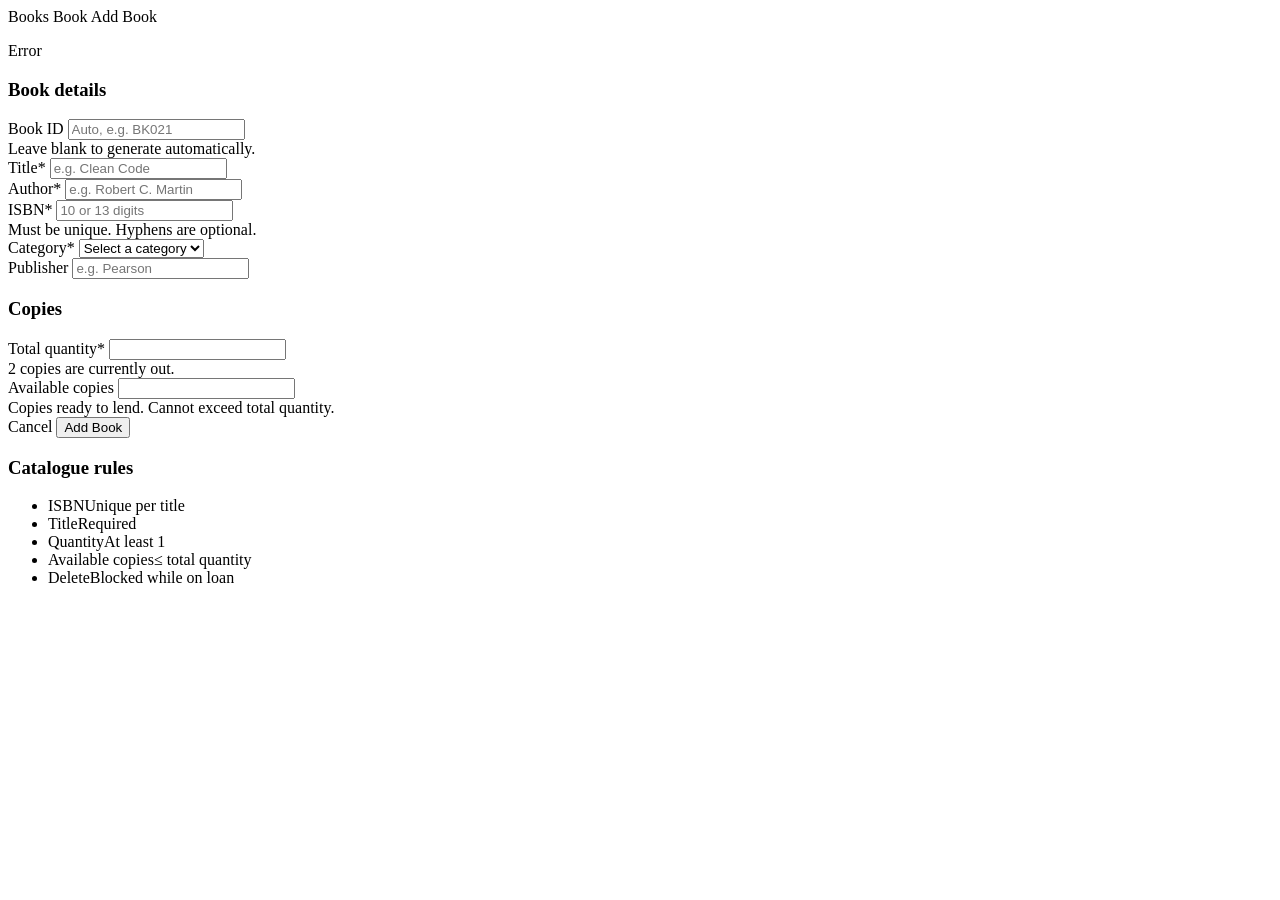
<file: src/main/resources/templates/books/form.html>
<!DOCTYPE html>
<html lang="en" xmlns:th="http://www.thymeleaf.org">
<head th:replace="~{fragments/layout :: head(${pageTitle})}"></head>
<body>
<div class="app-shell">
    <aside th:replace="~{fragments/layout :: sidebar}"></aside>
    <div class="sidebar-backdrop"></div>

    <main class="main">
        <header th:replace="~{fragments/layout :: topbar(${pageTitle}, ${pageSubtitle})}"></header>

        <div class="content">
            <nav class="crumbs" aria-label="Breadcrumb">
                <a th:href="@{/books}">Books</a><i class="bi bi-chevron-right"></i>
                <a th:if="${editing}" th:href="@{/books/{id}(id=${bookId})}" th:text="${book.title}">Book</a>
                <i th:if="${editing}" class="bi bi-chevron-right"></i>
                <span th:text="${editing} ? 'Edit' : 'Add Book'">Add Book</span>
            </nav>

            <div class="row g-4">
                <div class="col-xl-8">
                    <form class="lt-card" method="post" novalidate
                          th:action="${editing} ? @{/books/{id}(id=${bookId})} : @{/books}" th:object="${book}">

                        <div th:if="${#fields.hasGlobalErrors()}" class="form-error-box mb-4">
                            <i class="bi bi-exclamation-circle"></i>
                            <div><p class="m-0" th:each="err : ${#fields.globalErrors()}" th:text="${err}">Error</p></div>
                        </div>

                        <h3 class="form-section-title">Book details</h3>
                        <div class="row g-3">
                            <div class="col-md-4">
                                <label class="form-label" for="bookCode">Book ID</label>
                                <input type="text" id="bookCode" class="form-control" th:field="*{bookCode}"
                                       th:errorclass="is-invalid" placeholder="Auto, e.g. BK021" maxlength="20">
                                <div class="invalid-feedback" th:if="${#fields.hasErrors('bookCode')}" th:errors="*{bookCode}"></div>
                                <div class="form-text">Leave blank to generate automatically.</div>
                            </div>
                            <div class="col-md-8">
                                <label class="form-label" for="title">Title<span class="req">*</span></label>
                                <input type="text" id="title" class="form-control" th:field="*{title}"
                                       th:errorclass="is-invalid" placeholder="e.g. Clean Code" maxlength="200" required>
                                <div class="invalid-feedback" th:if="${#fields.hasErrors('title')}" th:errors="*{title}"></div>
                            </div>
                            <div class="col-md-6">
                                <label class="form-label" for="author">Author<span class="req">*</span></label>
                                <input type="text" id="author" class="form-control" th:field="*{author}"
                                       th:errorclass="is-invalid" placeholder="e.g. Robert C. Martin" maxlength="150" required>
                                <div class="invalid-feedback" th:if="${#fields.hasErrors('author')}" th:errors="*{author}"></div>
                            </div>
                            <div class="col-md-6">
                                <label class="form-label" for="isbn">ISBN<span class="req">*</span></label>
                                <input type="text" id="isbn" class="form-control" th:field="*{isbn}"
                                       th:errorclass="is-invalid" placeholder="10 or 13 digits" maxlength="20" required>
                                <div class="invalid-feedback" th:if="${#fields.hasErrors('isbn')}" th:errors="*{isbn}"></div>
                                <div class="form-text">Must be unique. Hyphens are optional.</div>
                            </div>
                            <div class="col-md-6">
                                <label class="form-label" for="category">Category<span class="req">*</span></label>
                                <select id="category" class="form-select" th:field="*{category}" th:errorclass="is-invalid" required>
                                    <option value="">Select a category</option>
                                    <option th:each="c : ${categories}" th:value="${c}" th:text="${c}">Programming</option>
                                </select>
                                <div class="invalid-feedback" th:if="${#fields.hasErrors('category')}" th:errors="*{category}"></div>
                            </div>
                            <div class="col-md-6">
                                <label class="form-label" for="publisher">Publisher</label>
                                <input type="text" id="publisher" class="form-control" th:field="*{publisher}"
                                       th:errorclass="is-invalid" placeholder="e.g. Pearson" maxlength="120">
                                <div class="invalid-feedback" th:if="${#fields.hasErrors('publisher')}" th:errors="*{publisher}"></div>
                            </div>
                        </div>

                        <h3 class="form-section-title mt-4">Copies</h3>
                        <div class="row g-3">
                            <div class="col-md-6">
                                <label class="form-label" for="totalQuantity">Total quantity<span class="req">*</span></label>
                                <input type="number" id="totalQuantity" class="form-control" th:field="*{totalQuantity}"
                                       th:errorclass="is-invalid" min="1" step="1" required>
                                <div class="invalid-feedback" th:if="${#fields.hasErrors('totalQuantity')}" th:errors="*{totalQuantity}"></div>
                                <div class="form-text" th:if="${editing}"
                                     th:text="${copiesOut} + ' copies are currently out, so the total cannot go below ' + ${copiesOut} + '.'">
                                    2 copies are currently out.</div>
                            </div>
                            <div class="col-md-6" th:unless="${editing}">
                                <label class="form-label" for="availableQuantity">Available copies</label>
                                <input type="number" id="availableQuantity" class="form-control" th:field="*{availableQuantity}"
                                       th:errorclass="is-invalid" min="0" step="1">
                                <div class="invalid-feedback" th:if="${#fields.hasErrors('availableQuantity')}" th:errors="*{availableQuantity}"></div>
                                <div class="form-text">Copies ready to lend. Cannot exceed total quantity.</div>
                            </div>
                        </div>

                        <div class="d-flex gap-2 justify-content-end mt-4 pt-2">
                            <a th:href="${editing} ? @{/books/{id}(id=${bookId})} : @{/books}" class="btn btn-ghost">Cancel</a>
                            <button type="submit" class="btn btn-terracotta" data-loading-text="Saving...">
                                <i class="bi bi-check2 me-1"></i><span th:text="${editing} ? 'Save changes' : 'Add Book'">Add Book</span>
                            </button>
                        </div>
                    </form>
                </div>

                <div class="col-xl-4">
                    <div class="lt-card">
                        <h3 class="lt-card-title mb-3">Catalogue rules</h3>
                        <ul class="info-list">
                            <li><span class="label">ISBN</span><span class="value">Unique per title</span></li>
                            <li><span class="label">Title</span><span class="value">Required</span></li>
                            <li><span class="label">Quantity</span><span class="value">At least 1</span></li>
                            <li><span class="label">Available copies</span><span class="value">≤ total quantity</span></li>
                            <li><span class="label">Delete</span><span class="value">Blocked while on loan</span></li>
                        </ul>
                    </div>
                </div>
            </div>
        </div>
    </main>
</div>

<div th:replace="~{fragments/layout :: toasts}"></div>
<div th:replace="~{fragments/layout :: confirmModal}"></div>
<th:block th:replace="~{fragments/layout :: scripts}"></th:block>
</body>
</html>
</file>
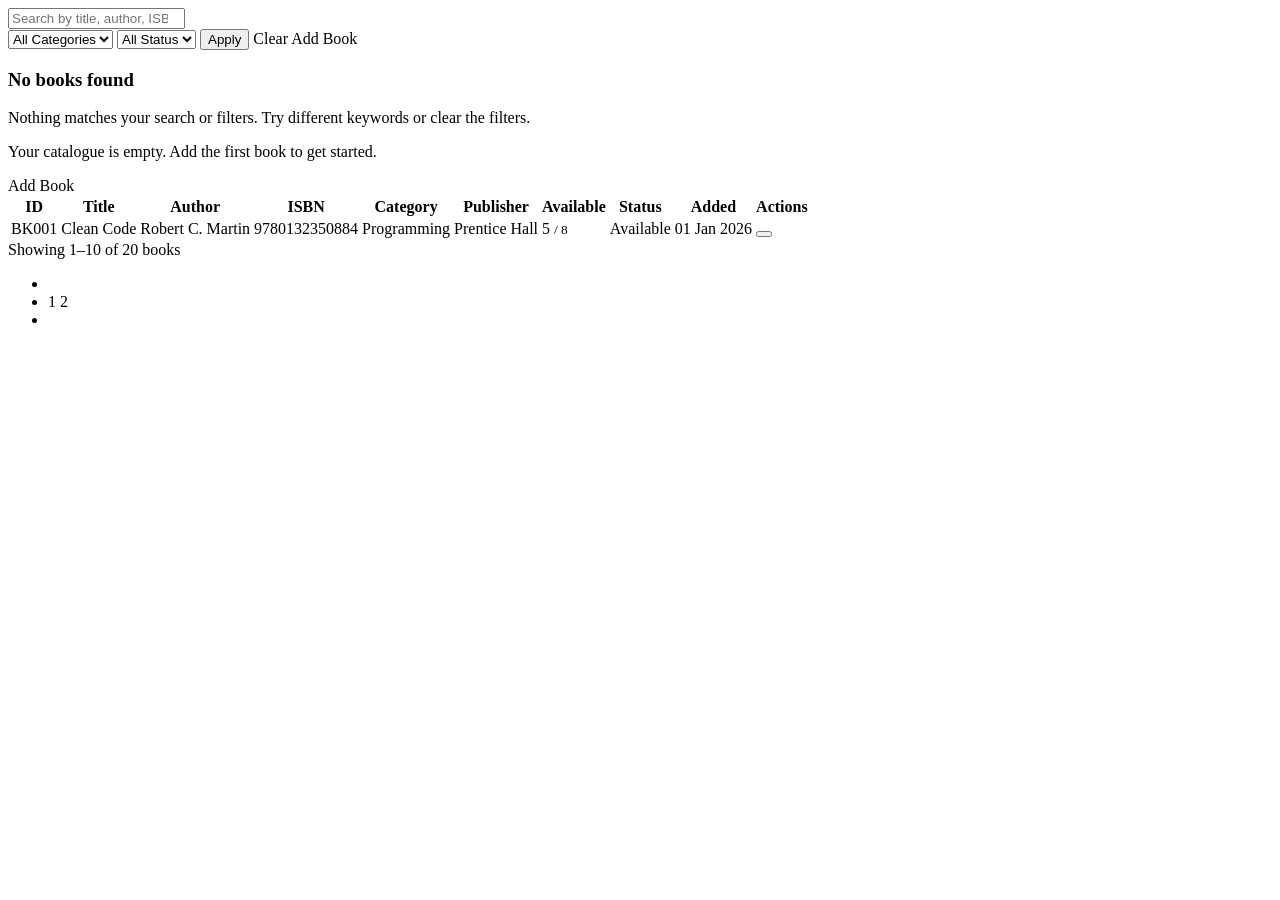
<file: src/main/resources/templates/books/list.html>
<!DOCTYPE html>
<html lang="en" xmlns:th="http://www.thymeleaf.org">
<head th:replace="~{fragments/layout :: head('Books')}"></head>
<body>
<div class="app-shell">
    <aside th:replace="~{fragments/layout :: sidebar}"></aside>
    <div class="sidebar-backdrop"></div>

    <main class="main">
        <header th:replace="~{fragments/layout :: topbar('Books', 'Manage your library book collection')}"></header>

        <div class="content">
            <form class="toolbar" th:action="@{/books}" method="get" role="search">
                <div class="search input-icon">
                    <i class="bi bi-search"></i>
                    <input type="search" name="q" class="form-control" th:value="${q}"
                           placeholder="Search by title, author, ISBN or book ID..." aria-label="Search books">
                </div>
                <select name="category" class="form-select" data-autosubmit aria-label="Filter by category">
                    <option value="">All Categories</option>
                    <option th:each="c : ${categories}" th:value="${c}" th:text="${c}"
                            th:selected="${c == category}">Programming</option>
                </select>
                <select name="status" class="form-select" data-autosubmit aria-label="Filter by availability">
                    <option value="">All Status</option>
                    <option th:each="s : ${statuses}" th:value="${s.name()}" th:text="${s.label}"
                            th:selected="${s.name() == status}">Available</option>
                </select>
                <button type="submit" class="btn btn-ghost"><i class="bi bi-funnel me-1"></i>Apply</button>
                <a th:if="${!#strings.isEmpty(q) or !#strings.isEmpty(category) or !#strings.isEmpty(status)}"
                   th:href="@{/books}" class="btn btn-ghost">Clear</a>
                <span class="spacer"></span>
                <a th:href="@{/books/new}" class="btn btn-terracotta"><i class="bi bi-plus-lg me-1"></i>Add Book</a>
            </form>

            <div class="table-wrap">
                <div th:if="${books.totalElements == 0}" class="empty-state">
                    <div class="empty-icon"><i class="bi bi-journal-x"></i></div>
                    <h3>No books found</h3>
                    <p th:if="${!#strings.isEmpty(q) or !#strings.isEmpty(category) or !#strings.isEmpty(status)}">
                        Nothing matches your search or filters. Try different keywords or clear the filters.</p>
                    <p th:unless="${!#strings.isEmpty(q) or !#strings.isEmpty(category) or !#strings.isEmpty(status)}">
                        Your catalogue is empty. Add the first book to get started.</p>
                    <a th:href="@{/books/new}" class="btn btn-terracotta"><i class="bi bi-plus-lg me-1"></i>Add Book</a>
                </div>

                <div class="table-scroll" th:if="${books.totalElements > 0}">
                    <table class="lt-table">
                        <thead>
                        <tr>
                            <th>ID</th>
                            <th>Title</th>
                            <th>Author</th>
                            <th>ISBN</th>
                            <th>Category</th>
                            <th>Publisher</th>
                            <th>Available</th>
                            <th>Status</th>
                            <th>Added</th>
                            <th class="text-end">Actions</th>
                        </tr>
                        </thead>
                        <tbody>
                        <tr th:each="row : ${books.content}" th:attr="data-href=@{/books/{id}(id=${row.book().id})}">
                            <td class="code" th:text="${row.book().bookCode}">BK001</td>
                            <td class="cell-title" th:text="${row.book().title}">Clean Code</td>
                            <td th:text="${row.book().author}">Robert C. Martin</td>
                            <td class="mono small" th:text="${row.book().isbn}">9780132350884</td>
                            <td><span class="chip" th:text="${row.book().category}">Programming</span></td>
                            <td class="small text-muted-2" th:text="${row.book().publisher ?: '—'}">Prentice Hall</td>
                            <td class="qty"><span th:text="${row.book().availableQuantity}">5</span> <small>/ <span th:text="${row.book().totalQuantity}">8</span></small></td>
                            <td><span class="lt-badge" th:classappend="${row.status().cssClass}"
                                      th:text="${row.status().label}">Available</span></td>
                            <td class="small text-muted-2 nowrap"
                                th:text="${row.book().createdAt != null} ? ${#temporals.format(row.book().createdAt, 'dd MMM yyyy')} : '—'">01 Jan 2026</td>
                            <td class="actions">
                                <a class="action-btn" th:href="@{/books/{id}(id=${row.book().id})}" title="View details"
                                   aria-label="View details"><i class="bi bi-eye"></i></a>
                                <a class="action-btn" th:href="@{/books/{id}/edit(id=${row.book().id})}" title="Edit"
                                   aria-label="Edit"><i class="bi bi-pencil"></i></a>
                                <form class="d-inline" th:action="@{/books/{id}/delete(id=${row.book().id})}" method="post"
                                      th:data-confirm="${row.activeLoans() > 0} ? ${row.activeLoans()} + ' copies of this book are on loan. LibraTrack will block the deletion until they are returned. Continue?' : 'Delete ' + ${row.book().title} + '? Its returned-loan history will also be removed. This cannot be undone.'"
                                      data-confirm-title="Delete book?" data-confirm-button="Delete book">
                                    <button type="submit" class="action-btn danger" title="Delete" aria-label="Delete">
                                        <i class="bi bi-trash3"></i></button>
                                </form>
                            </td>
                        </tr>
                        </tbody>
                    </table>
                </div>

                <div class="table-footer" th:if="${books.totalElements > 0}">
                    <span th:text="'Showing ' + ${books.number * books.size + 1} + '–' + ${books.number * books.size + books.numberOfElements} + ' of ' + ${books.totalElements} + ' books'">Showing 1–10 of 20 books</span>
                    <ul class="lt-pagination" th:if="${books.totalPages > 1}">
                        <li th:classappend="${books.first} ? 'disabled'">
                            <span th:if="${books.first}"><i class="bi bi-chevron-left"></i></span>
                            <a th:unless="${books.first}" aria-label="Previous page"
                               th:href="@{/books(q=${q},category=${category},status=${status},page=${books.number - 1})}"><i class="bi bi-chevron-left"></i></a>
                        </li>
                        <li th:each="i : ${#numbers.sequence(0, books.totalPages - 1)}"
                            th:classappend="${i == books.number} ? 'current'">
                            <span th:if="${i == books.number}" th:text="${i + 1}">1</span>
                            <a th:unless="${i == books.number}" th:text="${i + 1}"
                               th:href="@{/books(q=${q},category=${category},status=${status},page=${i})}">2</a>
                        </li>
                        <li th:classappend="${books.last} ? 'disabled'">
                            <span th:if="${books.last}"><i class="bi bi-chevron-right"></i></span>
                            <a th:unless="${books.last}" aria-label="Next page"
                               th:href="@{/books(q=${q},category=${category},status=${status},page=${books.number + 1})}"><i class="bi bi-chevron-right"></i></a>
                        </li>
                    </ul>
                </div>
            </div>
        </div>
    </main>
</div>

<div th:replace="~{fragments/layout :: toasts}"></div>
<div th:replace="~{fragments/layout :: confirmModal}"></div>
<th:block th:replace="~{fragments/layout :: scripts}"></th:block>
</body>
</html>
</file>
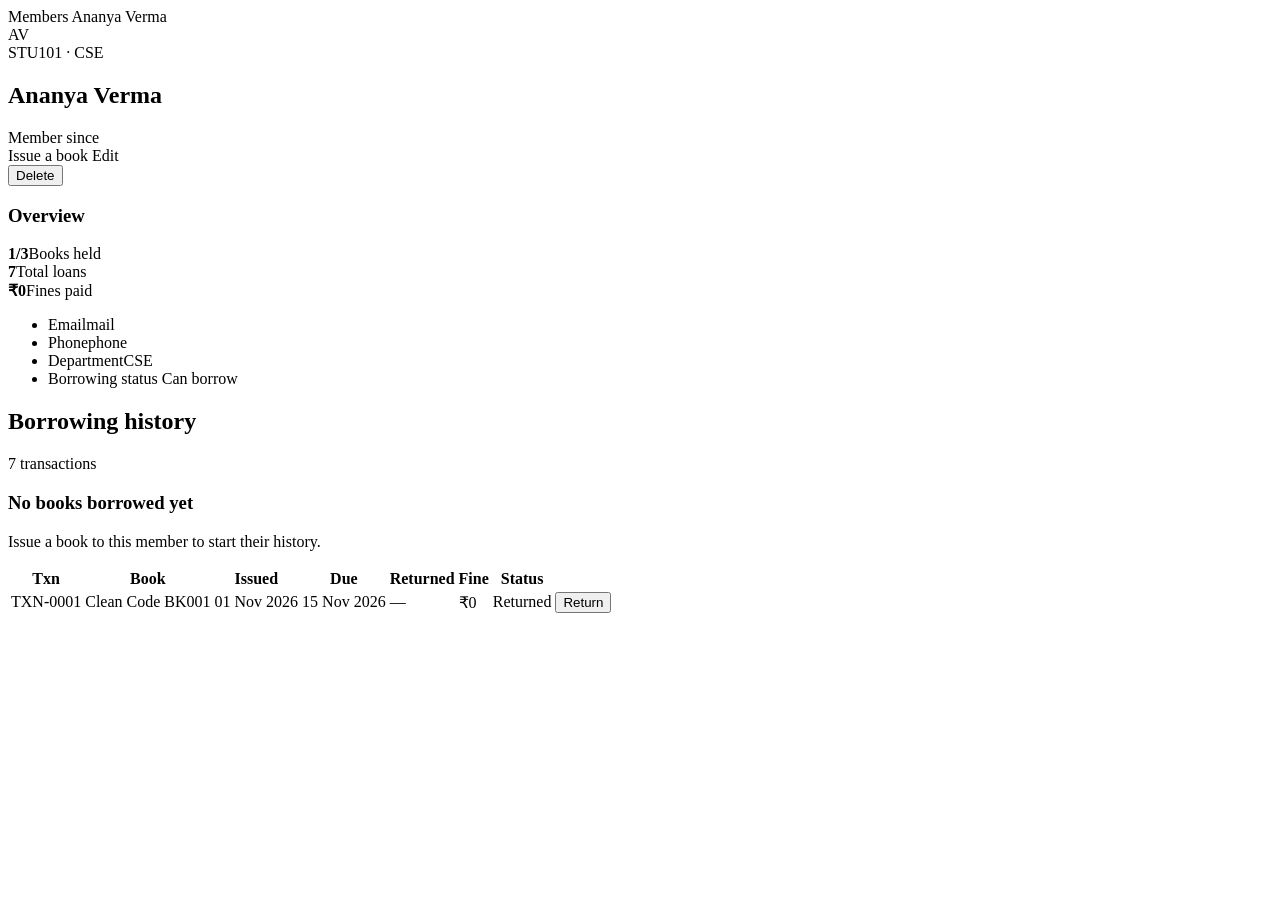
<file: src/main/resources/templates/members/detail.html>
<!DOCTYPE html>
<html lang="en" xmlns:th="http://www.thymeleaf.org">
<head th:replace="~{fragments/layout :: head(${member.fullName})}"></head>
<body>
<div class="app-shell">
    <aside th:replace="~{fragments/layout :: sidebar}"></aside>
    <div class="sidebar-backdrop"></div>

    <main class="main">
        <header th:replace="~{fragments/layout :: topbar('Member Profile', 'Contact details and borrowing history')}"></header>

        <div class="content">
            <nav class="crumbs" aria-label="Breadcrumb">
                <a th:href="@{/members}">Members</a><i class="bi bi-chevron-right"></i>
                <span th:text="${member.fullName}">Ananya Verma</span>
            </nav>

            <section class="lt-card mb-4">
                <div class="profile-head">
                    <span class="avatar avatar-navy avatar-lg" th:text="${member.initials}">AV</span>
                    <div>
                        <div class="small-caps" th:text="${member.memberCode} + ' · ' + ${member.department}">STU101 · CSE</div>
                        <h2 th:text="${member.fullName}">Ananya Verma</h2>
                        <div class="meta" th:text="'Member since ' + ${#temporals.format(member.registrationDate, 'dd MMM yyyy')}">Member since</div>
                    </div>
                    <div class="actions">
                        <a th:href="@{/circulation(tab='issue', memberId=${member.id})}" class="btn btn-terracotta"
                           th:classappend="${activeLoans >= maxLoans} ? 'disabled'"
                           th:attr="aria-disabled=${activeLoans >= maxLoans}">
                            <i class="bi bi-box-arrow-up-right me-1"></i>Issue a book</a>
                        <a th:href="@{/members/{id}/edit(id=${member.id})}" class="btn btn-ghost"><i class="bi bi-pencil me-1"></i>Edit</a>
                        <form th:action="@{/members/{id}/delete(id=${member.id})}" method="post" class="d-inline"
                              th:data-confirm="'Remove ' + ${member.fullName} + ' from the library? Their returned-loan history will also be removed.'"
                              data-confirm-title="Delete member?" data-confirm-button="Delete member">
                            <button type="submit" class="btn btn-soft-danger"><i class="bi bi-trash3 me-1"></i>Delete</button>
                        </form>
                    </div>
                </div>
            </section>

            <div class="row g-4">
                <div class="col-xl-4">
                    <section class="lt-card h-100">
                        <h3 class="lt-card-title mb-3">Overview</h3>
                        <div class="mini-stats mb-3">
                            <div class="mini-stat"><strong th:text="${activeLoans} + '/' + ${maxLoans}">1/3</strong><span>Books held</span></div>
                            <div class="mini-stat"><strong th:text="${#lists.size(history)}">7</strong><span>Total loans</span></div>
                            <div class="mini-stat"><strong th:text="'₹' + ${#numbers.formatInteger(finesPaid, 1, 'COMMA')}">₹0</strong><span>Fines paid</span></div>
                        </div>
                        <ul class="info-list">
                            <li><span class="label">Email</span><span class="value" th:text="${member.email}">mail</span></li>
                            <li><span class="label">Phone</span><span class="value mono" th:text="${member.phone}">phone</span></li>
                            <li><span class="label">Department</span><span class="value" th:text="${member.department}">CSE</span></li>
                            <li><span class="label">Borrowing status</span>
                                <span class="value" th:text="${activeLoans >= maxLoans} ? 'Limit reached' : 'Can borrow ' + ${maxLoans - activeLoans} + ' more'">Can borrow</span></li>
                        </ul>
                    </section>
                </div>

                <div class="col-xl-8">
                    <section class="table-wrap h-100">
                        <div class="lt-card-header px-4 pt-4">
                            <h2>Borrowing history</h2>
                            <span class="small text-muted-2" th:text="${#lists.size(history)} + ' transactions'">7 transactions</span>
                        </div>
                        <div th:if="${#lists.isEmpty(history)}" class="empty-state">
                            <div class="empty-icon"><i class="bi bi-journal-bookmark"></i></div>
                            <h3>No books borrowed yet</h3>
                            <p>Issue a book to this member to start their history.</p>
                        </div>
                        <div class="table-scroll" th:unless="${#lists.isEmpty(history)}">
                            <table class="lt-table">
                                <thead>
                                <tr><th>Txn</th><th>Book</th><th>Issued</th><th>Due</th><th>Returned</th><th>Fine</th><th>Status</th><th></th></tr>
                                </thead>
                                <tbody>
                                <tr th:each="loan : ${history}">
                                    <td class="code" th:text="${loan.transactionCode}">TXN-0001</td>
                                    <td><a class="cell-title text-reset" th:href="@{/books/{id}(id=${loan.book.id})}" th:text="${loan.book.title}">Clean Code</a>
                                        <span class="cell-sub" th:text="${loan.book.bookCode}">BK001</span></td>
                                    <td class="nowrap" th:text="${#temporals.format(loan.issueDate, 'dd MMM yyyy')}">01 Nov 2026</td>
                                    <td class="nowrap" th:text="${#temporals.format(loan.dueDate, 'dd MMM yyyy')}">15 Nov 2026</td>
                                    <td class="nowrap" th:text="${loan.returnDate != null} ? ${#temporals.format(loan.returnDate, 'dd MMM yyyy')} : '—'">—</td>
                                    <td class="qty" th:text="'₹' + ${#numbers.formatInteger(loan.fineAmount, 1, 'COMMA')}">₹0</td>
                                    <td><span class="lt-badge"
                                              th:classappend="${loan.currentStatus.name() == 'RETURNED'} ? 'badge-returned' : (${loan.currentStatus.name() == 'OVERDUE'} ? 'badge-overdue' : 'badge-loan-issued')"
                                              th:text="${loan.currentStatus.label}">Returned</span></td>
                                    <td class="actions">
                                        <form th:if="${loan.active}" th:action="@{/circulation/return/{id}(id=${loan.id})}" method="post"
                                              th:data-confirm="'Return ' + ${loan.book.title} + ' from ' + ${member.fullName} + ' today? Any overdue fine will be calculated automatically.'"
                                              data-confirm-title="Return book?" data-confirm-button="Return book" data-confirm-tone="positive">
                                            <button type="submit" class="btn btn-ghost btn-sm"><i class="bi bi-arrow-return-left me-1"></i>Return</button>
                                        </form>
                                    </td>
                                </tr>
                                </tbody>
                            </table>
                        </div>
                    </section>
                </div>
            </div>
        </div>
    </main>
</div>

<div th:replace="~{fragments/layout :: toasts}"></div>
<div th:replace="~{fragments/layout :: confirmModal}"></div>
<th:block th:replace="~{fragments/layout :: scripts}"></th:block>
</body>
</html>
</file>
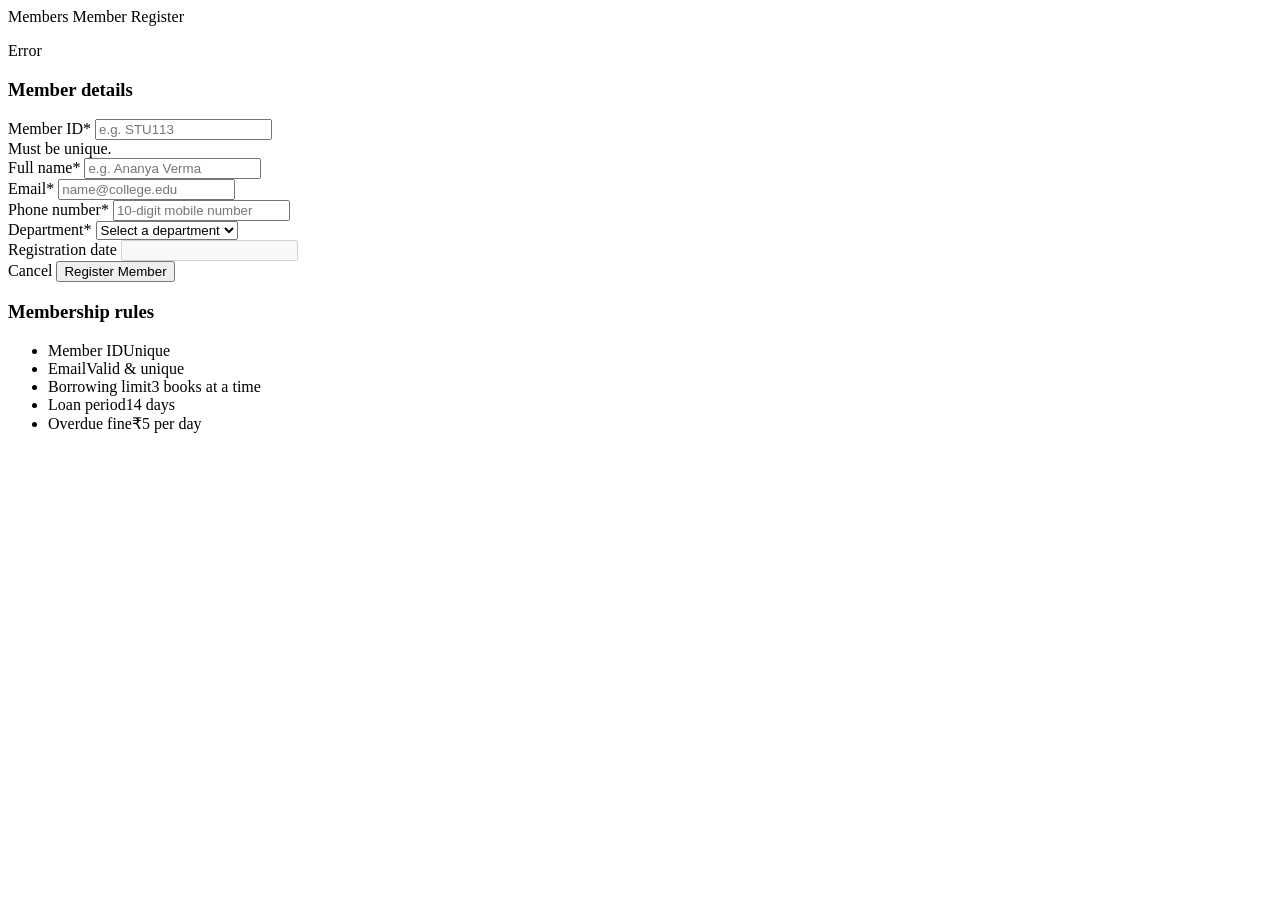
<file: src/main/resources/templates/members/form.html>
<!DOCTYPE html>
<html lang="en" xmlns:th="http://www.thymeleaf.org">
<head th:replace="~{fragments/layout :: head(${pageTitle})}"></head>
<body>
<div class="app-shell">
    <aside th:replace="~{fragments/layout :: sidebar}"></aside>
    <div class="sidebar-backdrop"></div>

    <main class="main">
        <header th:replace="~{fragments/layout :: topbar(${pageTitle}, ${pageSubtitle})}"></header>

        <div class="content">
            <nav class="crumbs" aria-label="Breadcrumb">
                <a th:href="@{/members}">Members</a><i class="bi bi-chevron-right"></i>
                <a th:if="${editing}" th:href="@{/members/{id}(id=${memberId})}" th:text="${member.fullName}">Member</a>
                <i th:if="${editing}" class="bi bi-chevron-right"></i>
                <span th:text="${editing} ? 'Edit' : 'Register'">Register</span>
            </nav>

            <div class="row g-4">
                <div class="col-xl-8">
                    <form class="lt-card" method="post" novalidate
                          th:action="${editing} ? @{/members/{id}(id=${memberId})} : @{/members}" th:object="${member}">

                        <div th:if="${#fields.hasGlobalErrors()}" class="form-error-box mb-4">
                            <i class="bi bi-exclamation-circle"></i>
                            <div><p class="m-0" th:each="err : ${#fields.globalErrors()}" th:text="${err}">Error</p></div>
                        </div>

                        <h3 class="form-section-title">Member details</h3>
                        <div class="row g-3">
                            <div class="col-md-4">
                                <label class="form-label" for="memberCode">Member ID<span class="req">*</span></label>
                                <input type="text" id="memberCode" class="form-control" th:field="*{memberCode}"
                                       th:errorclass="is-invalid" placeholder="e.g. STU113" maxlength="20" required>
                                <div class="invalid-feedback" th:if="${#fields.hasErrors('memberCode')}" th:errors="*{memberCode}"></div>
                                <div class="form-text">Must be unique.</div>
                            </div>
                            <div class="col-md-8">
                                <label class="form-label" for="fullName">Full name<span class="req">*</span></label>
                                <input type="text" id="fullName" class="form-control" th:field="*{fullName}"
                                       th:errorclass="is-invalid" placeholder="e.g. Ananya Verma" maxlength="120" required>
                                <div class="invalid-feedback" th:if="${#fields.hasErrors('fullName')}" th:errors="*{fullName}"></div>
                            </div>
                            <div class="col-md-6">
                                <label class="form-label" for="email">Email<span class="req">*</span></label>
                                <input type="email" id="email" class="form-control" th:field="*{email}"
                                       th:errorclass="is-invalid" placeholder="name@college.edu" maxlength="120" required>
                                <div class="invalid-feedback" th:if="${#fields.hasErrors('email')}" th:errors="*{email}"></div>
                            </div>
                            <div class="col-md-6">
                                <label class="form-label" for="phone">Phone number<span class="req">*</span></label>
                                <input type="tel" id="phone" class="form-control" th:field="*{phone}"
                                       th:errorclass="is-invalid" placeholder="10-digit mobile number" maxlength="16" required>
                                <div class="invalid-feedback" th:if="${#fields.hasErrors('phone')}" th:errors="*{phone}"></div>
                            </div>
                            <div class="col-md-6">
                                <label class="form-label" for="department">Department<span class="req">*</span></label>
                                <select id="department" class="form-select" th:field="*{department}" th:errorclass="is-invalid" required>
                                    <option value="">Select a department</option>
                                    <option th:each="d : ${departments}" th:value="${d}" th:text="${d}">CSE</option>
                                </select>
                                <div class="invalid-feedback" th:if="${#fields.hasErrors('department')}" th:errors="*{department}"></div>
                            </div>
                            <div class="col-md-6" th:if="${editing and member.registrationDate != null}">
                                <label class="form-label">Registration date</label>
                                <input type="text" class="form-control" disabled
                                       th:value="${#temporals.format(member.registrationDate, 'dd MMM yyyy')}">
                            </div>
                        </div>

                        <div class="d-flex gap-2 justify-content-end mt-4 pt-2">
                            <a th:href="${editing} ? @{/members/{id}(id=${memberId})} : @{/members}" class="btn btn-ghost">Cancel</a>
                            <button type="submit" class="btn btn-terracotta" data-loading-text="Saving...">
                                <i class="bi bi-check2 me-1"></i><span th:text="${editing} ? 'Save changes' : 'Register Member'">Register Member</span>
                            </button>
                        </div>
                    </form>
                </div>

                <div class="col-xl-4">
                    <div class="lt-card">
                        <h3 class="lt-card-title mb-3">Membership rules</h3>
                        <ul class="info-list">
                            <li><span class="label">Member ID</span><span class="value">Unique</span></li>
                            <li><span class="label">Email</span><span class="value">Valid &amp; unique</span></li>
                            <li><span class="label">Borrowing limit</span><span class="value">3 books at a time</span></li>
                            <li><span class="label">Loan period</span><span class="value">14 days</span></li>
                            <li><span class="label">Overdue fine</span><span class="value">₹5 per day</span></li>
                        </ul>
                    </div>
                </div>
            </div>
        </div>
    </main>
</div>

<div th:replace="~{fragments/layout :: toasts}"></div>
<div th:replace="~{fragments/layout :: confirmModal}"></div>
<th:block th:replace="~{fragments/layout :: scripts}"></th:block>
</body>
</html>
</file>
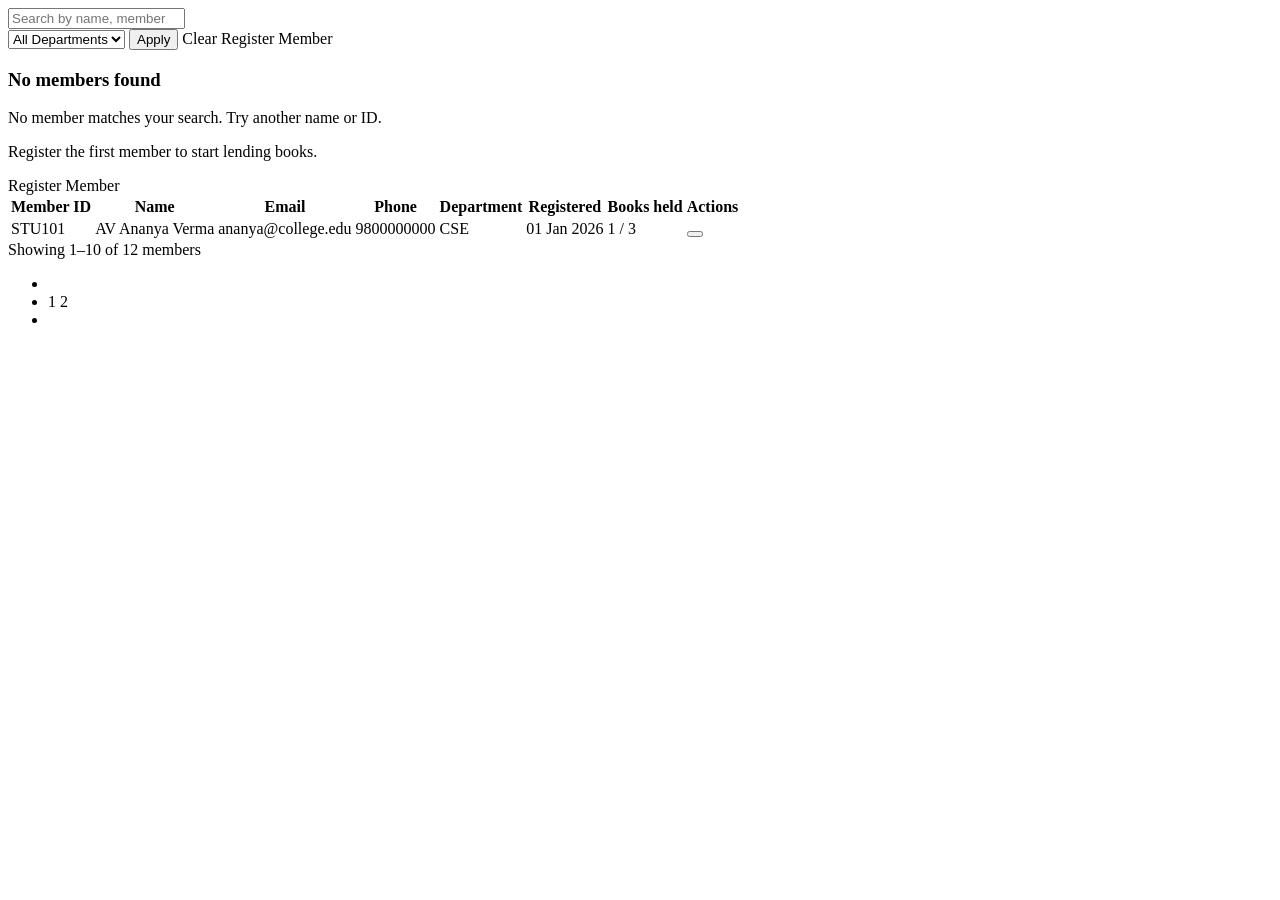
<file: src/main/resources/templates/members/list.html>
<!DOCTYPE html>
<html lang="en" xmlns:th="http://www.thymeleaf.org">
<head th:replace="~{fragments/layout :: head('Members')}"></head>
<body>
<div class="app-shell">
    <aside th:replace="~{fragments/layout :: sidebar}"></aside>
    <div class="sidebar-backdrop"></div>

    <main class="main">
        <header th:replace="~{fragments/layout :: topbar('Members', 'Students and staff registered with the library')}"></header>

        <div class="content">
            <form class="toolbar" th:action="@{/members}" method="get" role="search">
                <div class="search input-icon">
                    <i class="bi bi-search"></i>
                    <input type="search" name="q" class="form-control" th:value="${q}"
                           placeholder="Search by name, member ID, email or phone..." aria-label="Search members">
                </div>
                <select name="department" class="form-select" data-autosubmit aria-label="Filter by department">
                    <option value="">All Departments</option>
                    <option th:each="d : ${departments}" th:value="${d}" th:text="${d}"
                            th:selected="${d == department}">CSE</option>
                </select>
                <button type="submit" class="btn btn-ghost"><i class="bi bi-funnel me-1"></i>Apply</button>
                <a th:if="${!#strings.isEmpty(q) or !#strings.isEmpty(department)}" th:href="@{/members}" class="btn btn-ghost">Clear</a>
                <span class="spacer"></span>
                <a th:href="@{/members/new}" class="btn btn-terracotta"><i class="bi bi-person-plus me-1"></i>Register Member</a>
            </form>

            <div class="table-wrap">
                <div th:if="${members.totalElements == 0}" class="empty-state">
                    <div class="empty-icon"><i class="bi bi-people"></i></div>
                    <h3>No members found</h3>
                    <p th:if="${!#strings.isEmpty(q) or !#strings.isEmpty(department)}">No member matches your search. Try another name or ID.</p>
                    <p th:unless="${!#strings.isEmpty(q) or !#strings.isEmpty(department)}">Register the first member to start lending books.</p>
                    <a th:href="@{/members/new}" class="btn btn-terracotta"><i class="bi bi-person-plus me-1"></i>Register Member</a>
                </div>

                <div class="table-scroll" th:if="${members.totalElements > 0}">
                    <table class="lt-table">
                        <thead>
                        <tr>
                            <th>Member ID</th>
                            <th>Name</th>
                            <th>Email</th>
                            <th>Phone</th>
                            <th>Department</th>
                            <th>Registered</th>
                            <th>Books held</th>
                            <th class="text-end">Actions</th>
                        </tr>
                        </thead>
                        <tbody>
                        <tr th:each="row : ${members.content}" th:attr="data-href=@{/members/{id}(id=${row.member().id})}">
                            <td class="code" th:text="${row.member().memberCode}">STU101</td>
                            <td>
                                <div class="d-flex align-items-center gap-2">
                                    <span class="avatar avatar-cream" th:text="${row.member().initials}">AV</span>
                                    <span class="cell-title" th:text="${row.member().fullName}">Ananya Verma</span>
                                </div>
                            </td>
                            <td class="small" th:text="${row.member().email}">ananya@college.edu</td>
                            <td class="small mono" th:text="${row.member().phone}">9800000000</td>
                            <td><span class="chip" th:text="${row.member().department}">CSE</span></td>
                            <td class="small text-muted-2 nowrap" th:text="${#temporals.format(row.member().registrationDate, 'dd MMM yyyy')}">01 Jan 2026</td>
                            <td>
                                <span class="lt-badge"
                                      th:classappend="${row.activeLoans() >= 3} ? 'badge-overdue' : (${row.activeLoans() > 0} ? 'badge-loan-issued' : 'badge-out')"
                                      th:text="${row.activeLoans()} + ' / 3'">1 / 3</span>
                            </td>
                            <td class="actions">
                                <a class="action-btn" th:href="@{/members/{id}(id=${row.member().id})}" title="View profile"
                                   aria-label="View profile"><i class="bi bi-eye"></i></a>
                                <a class="action-btn" th:href="@{/members/{id}/edit(id=${row.member().id})}" title="Edit"
                                   aria-label="Edit"><i class="bi bi-pencil"></i></a>
                                <form class="d-inline" th:action="@{/members/{id}/delete(id=${row.member().id})}" method="post"
                                      th:data-confirm="${row.activeLoans() > 0} ? ${row.member().fullName} + ' still has ' + ${row.activeLoans()} + ' book(s). LibraTrack will block the deletion until they are returned. Continue?' : 'Remove ' + ${row.member().fullName} + ' from the library? Their returned-loan history will also be removed.'"
                                      data-confirm-title="Delete member?" data-confirm-button="Delete member">
                                    <button type="submit" class="action-btn danger" title="Delete" aria-label="Delete">
                                        <i class="bi bi-trash3"></i></button>
                                </form>
                            </td>
                        </tr>
                        </tbody>
                    </table>
                </div>

                <div class="table-footer" th:if="${members.totalElements > 0}">
                    <span th:text="'Showing ' + ${members.number * members.size + 1} + '–' + ${members.number * members.size + members.numberOfElements} + ' of ' + ${members.totalElements} + ' members'">Showing 1–10 of 12 members</span>
                    <ul class="lt-pagination" th:if="${members.totalPages > 1}">
                        <li th:classappend="${members.first} ? 'disabled'">
                            <span th:if="${members.first}"><i class="bi bi-chevron-left"></i></span>
                            <a th:unless="${members.first}" aria-label="Previous page"
                               th:href="@{/members(q=${q},department=${department},page=${members.number - 1})}"><i class="bi bi-chevron-left"></i></a>
                        </li>
                        <li th:each="i : ${#numbers.sequence(0, members.totalPages - 1)}"
                            th:classappend="${i == members.number} ? 'current'">
                            <span th:if="${i == members.number}" th:text="${i + 1}">1</span>
                            <a th:unless="${i == members.number}" th:text="${i + 1}"
                               th:href="@{/members(q=${q},department=${department},page=${i})}">2</a>
                        </li>
                        <li th:classappend="${members.last} ? 'disabled'">
                            <span th:if="${members.last}"><i class="bi bi-chevron-right"></i></span>
                            <a th:unless="${members.last}" aria-label="Next page"
                               th:href="@{/members(q=${q},department=${department},page=${members.number + 1})}"><i class="bi bi-chevron-right"></i></a>
                        </li>
                    </ul>
                </div>
            </div>
        </div>
    </main>
</div>

<div th:replace="~{fragments/layout :: toasts}"></div>
<div th:replace="~{fragments/layout :: confirmModal}"></div>
<th:block th:replace="~{fragments/layout :: scripts}"></th:block>
</body>
</html>
</file>
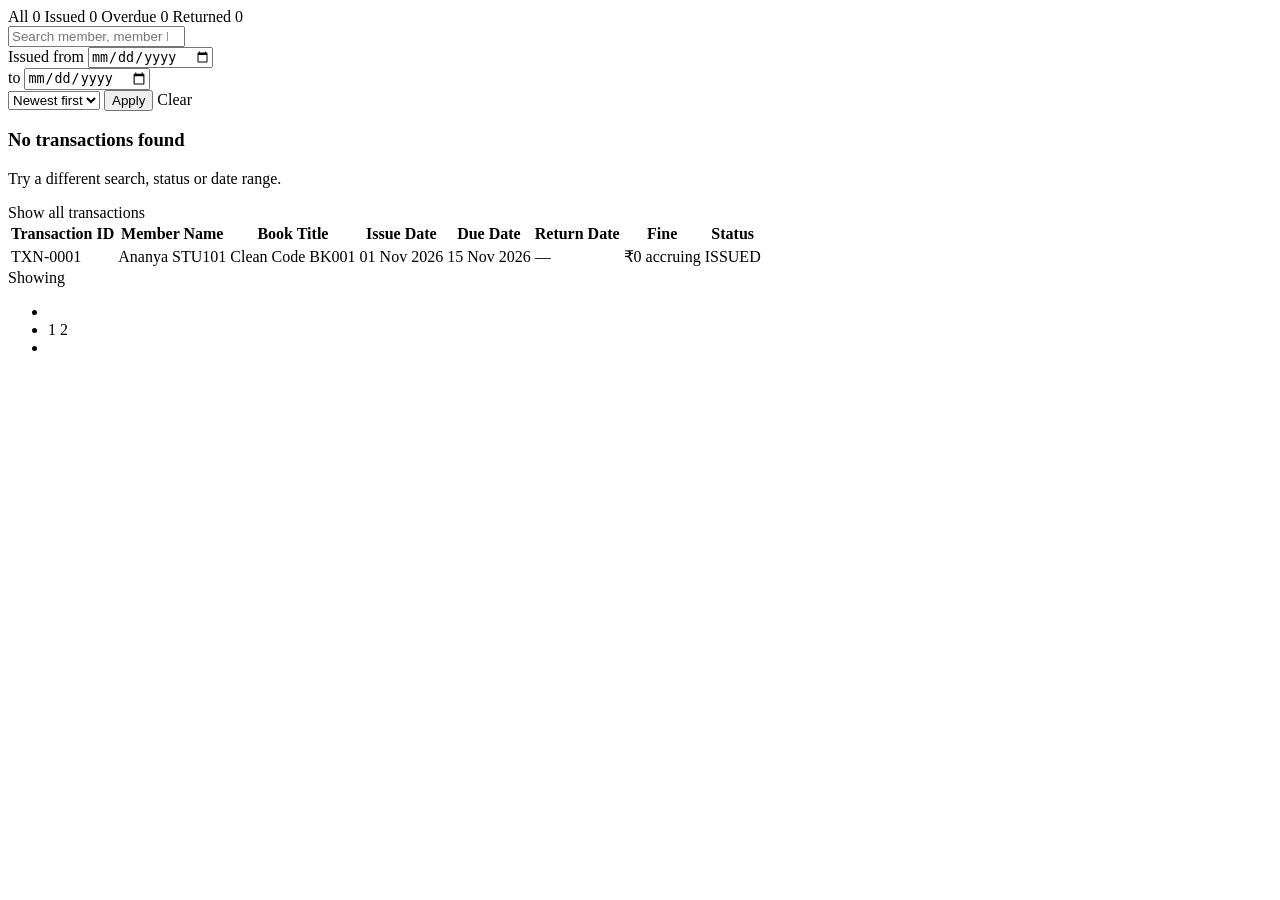
<file: src/main/resources/templates/transactions/list.html>
<!DOCTYPE html>
<html lang="en" xmlns:th="http://www.thymeleaf.org">
<head th:replace="~{fragments/layout :: head('Transactions')}"></head>
<body>
<div class="app-shell">
    <aside th:replace="~{fragments/layout :: sidebar}"></aside>
    <div class="sidebar-backdrop"></div>

    <main class="main">
        <header th:replace="~{fragments/layout :: topbar('Transactions', 'Complete history of issues and returns')}"></header>

        <div class="content">
            <!-- Status quick filters -->
            <div class="d-flex flex-wrap gap-2 mb-3">
                <a th:href="@{/transactions(q=${q},from=${from},to=${to},sort=${sort})}" class="lt-tab"
                   th:classappend="${#strings.isEmpty(status)} ? 'active'">All
                    <span class="count" th:text="${summary.totalTransactions()}">0</span></a>
                <a th:href="@{/transactions(q=${q},status='ISSUED',from=${from},to=${to},sort=${sort})}" class="lt-tab"
                   th:classappend="${status == 'ISSUED'} ? 'active'">Issued
                    <span class="count" th:text="${summary.activeLoans() - summary.overdueBooks()}">0</span></a>
                <a th:href="@{/transactions(q=${q},status='OVERDUE',from=${from},to=${to},sort=${sort})}" class="lt-tab"
                   th:classappend="${status == 'OVERDUE'} ? 'active'">Overdue
                    <span class="count" th:text="${summary.overdueBooks()}">0</span></a>
                <a th:href="@{/transactions(q=${q},status='RETURNED',from=${from},to=${to},sort=${sort})}" class="lt-tab"
                   th:classappend="${status == 'RETURNED'} ? 'active'">Returned
                    <span class="count" th:text="${summary.returnedLoans()}">0</span></a>
            </div>

            <form class="toolbar" th:action="@{/transactions}" method="get" role="search">
                <input type="hidden" name="status" th:value="${status}">
                <div class="search input-icon">
                    <i class="bi bi-search"></i>
                    <input type="search" name="q" class="form-control" th:value="${q}"
                           placeholder="Search member, member ID, book title or book ID..." aria-label="Search transactions">
                </div>
                <div class="d-flex align-items-center gap-2">
                    <label class="small text-muted-2" for="from">Issued from</label>
                    <input type="date" id="from" name="from" class="form-control" th:value="${from}">
                </div>
                <div class="d-flex align-items-center gap-2">
                    <label class="small text-muted-2" for="to">to</label>
                    <input type="date" id="to" name="to" class="form-control" th:value="${to}">
                </div>
                <select name="sort" class="form-select" data-autosubmit aria-label="Sort order">
                    <option value="newest" th:selected="${sort == 'newest'}">Newest first</option>
                    <option value="oldest" th:selected="${sort == 'oldest'}">Oldest first</option>
                </select>
                <button type="submit" class="btn btn-ghost"><i class="bi bi-funnel me-1"></i>Apply</button>
                <a th:if="${!#strings.isEmpty(q) or !#strings.isEmpty(status) or !#strings.isEmpty(from) or !#strings.isEmpty(to)}"
                   th:href="@{/transactions}" class="btn btn-ghost">Clear</a>
            </form>

            <div class="table-wrap">
                <div th:if="${transactions.totalElements == 0}" class="empty-state">
                    <div class="empty-icon"><i class="bi bi-receipt"></i></div>
                    <h3>No transactions found</h3>
                    <p>Try a different search, status or date range.</p>
                    <a th:href="@{/transactions}" class="btn btn-ghost">Show all transactions</a>
                </div>

                <div class="table-scroll" th:if="${transactions.totalElements > 0}">
                    <table class="lt-table">
                        <thead>
                        <tr>
                            <th>Transaction ID</th>
                            <th>Member Name</th>
                            <th>Book Title</th>
                            <th>Issue Date</th>
                            <th>Due Date</th>
                            <th>Return Date</th>
                            <th>Fine</th>
                            <th>Status</th>
                        </tr>
                        </thead>
                        <tbody>
                        <tr th:each="tx : ${transactions.content}" th:with="loan=${tx.loan()}">
                            <td class="code" th:text="${loan.transactionCode}">TXN-0001</td>
                            <td><a class="cell-title text-reset" th:href="@{/members/{id}(id=${loan.member.id})}" th:text="${loan.member.fullName}">Ananya</a>
                                <span class="cell-sub" th:text="${loan.member.memberCode}">STU101</span></td>
                            <td><a class="cell-title text-reset" th:href="@{/books/{id}(id=${loan.book.id})}" th:text="${loan.book.title}">Clean Code</a>
                                <span class="cell-sub" th:text="${loan.book.bookCode}">BK001</span></td>
                            <td class="nowrap" th:text="${#temporals.format(loan.issueDate, 'dd MMM yyyy')}">01 Nov 2026</td>
                            <td class="nowrap" th:text="${#temporals.format(loan.dueDate, 'dd MMM yyyy')}">15 Nov 2026</td>
                            <td class="nowrap" th:text="${loan.returnDate != null} ? ${#temporals.format(loan.returnDate, 'dd MMM yyyy')} : '—'">—</td>
                            <td class="qty nowrap">
                                <span th:text="'₹' + ${#numbers.formatInteger(tx.fine(), 1, 'COMMA')}"
                                      th:classappend="${tx.accruing()} ? 'overdue-text'">₹0</span>
                                <span class="cell-sub" th:if="${tx.accruing()}">accruing</span>
                            </td>
                            <td><span class="lt-badge"
                                      th:classappend="${tx.status().name() == 'RETURNED'} ? 'badge-returned' : (${tx.status().name() == 'OVERDUE'} ? 'badge-overdue' : 'badge-loan-issued')"
                                      th:text="${tx.status().name()}">ISSUED</span></td>
                        </tr>
                        </tbody>
                    </table>
                </div>

                <div class="table-footer" th:if="${transactions.totalElements > 0}">
                    <span th:text="'Showing ' + ${transactions.number * transactions.size + 1} + '–' + ${transactions.number * transactions.size + transactions.numberOfElements} + ' of ' + ${transactions.totalElements} + ' transactions'">Showing</span>
                    <ul class="lt-pagination" th:if="${transactions.totalPages > 1}">
                        <li th:classappend="${transactions.first} ? 'disabled'">
                            <span th:if="${transactions.first}"><i class="bi bi-chevron-left"></i></span>
                            <a th:unless="${transactions.first}" aria-label="Previous page"
                               th:href="@{/transactions(q=${q},status=${status},from=${from},to=${to},sort=${sort},page=${transactions.number - 1})}"><i class="bi bi-chevron-left"></i></a>
                        </li>
                        <li th:each="i : ${#numbers.sequence(0, transactions.totalPages - 1)}"
                            th:if="${i == 0 or i == transactions.totalPages - 1 or (i >= transactions.number - 2 and i <= transactions.number + 2)}"
                            th:classappend="${i == transactions.number} ? 'current'">
                            <span th:if="${i == transactions.number}" th:text="${i + 1}">1</span>
                            <a th:unless="${i == transactions.number}" th:text="${i + 1}"
                               th:href="@{/transactions(q=${q},status=${status},from=${from},to=${to},sort=${sort},page=${i})}">2</a>
                        </li>
                        <li th:classappend="${transactions.last} ? 'disabled'">
                            <span th:if="${transactions.last}"><i class="bi bi-chevron-right"></i></span>
                            <a th:unless="${transactions.last}" aria-label="Next page"
                               th:href="@{/transactions(q=${q},status=${status},from=${from},to=${to},sort=${sort},page=${transactions.number + 1})}"><i class="bi bi-chevron-right"></i></a>
                        </li>
                    </ul>
                </div>
            </div>
        </div>
    </main>
</div>

<div th:replace="~{fragments/layout :: toasts}"></div>
<div th:replace="~{fragments/layout :: confirmModal}"></div>
<th:block th:replace="~{fragments/layout :: scripts}"></th:block>
</body>
</html>
</file>
